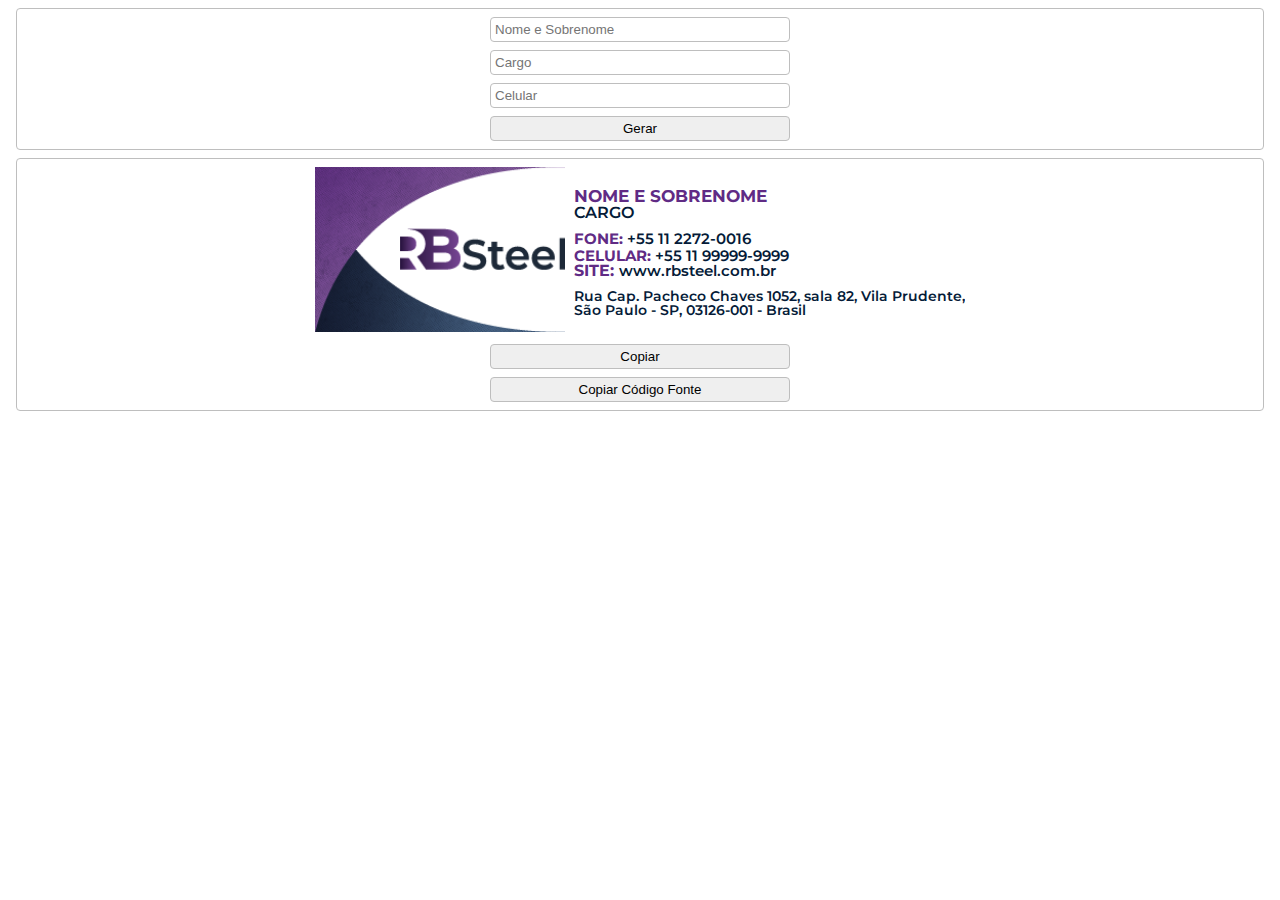
<file: assinatura/index.html>
<!DOCTYPE html>
<html lang="pt-br">

<head>
	<meta charset="UTF-8">
	<title>Assinatura</title>
	<style>
		@import url('https://fonts.googleapis.com/css2?family=Montserrat:wght@300;400;500;600;700;800;900&display=swap');
		body {
			margin: 0;
			padding: 8px 16px;
		}

		a {
			text-decoration: none;
		}

		.retangulo {
			display: -webkit-box;
			display: -ms-flexbox;
			display: flex;
			-webkit-box-orient: vertical;
			-webkit-box-direction: normal;
			-ms-flex-direction: column;
			flex-direction: column;
			-webkit-box-align: center;
			-ms-flex-align: center;
			align-items: center;
			width: 100%;
			border: 1px solid #bebebe;
			border-radius: 4px;
			margin-bottom: 8px;
			padding: 8px;
			-webkit-box-sizing: border-box;
			box-sizing: border-box;
		}

		form {
			display: -webkit-box;
			display: -ms-flexbox;
			display: flex;
			-webkit-box-orient: vertical;
			-webkit-box-direction: normal;
			-ms-flex-direction: column;
			flex-direction: column;
			-webkit-box-align: center;
			-ms-flex-align: center;
			align-items: center;
		}

		input,
		button {
			width: 300px;
			margin-top: 8px;
			padding: 4px;
			-webkit-box-sizing: border-box;
			box-sizing: border-box;
			border-radius: 4px;
			border: 1px solid #bebebe;
		}

		input:first-child {
			margin-top: 0;
		}

		button {
			cursor: pointer;
		}
	</style>
</head>

<body>
	<div class="retangulo">
		<input type="text" placeholder="Nome e Sobrenome" id="inome">
		<input type="text" placeholder="Cargo" id="imail">
		<input type="cel" placeholder="Celular" class="mask-brphones" id="icel">
		<!-- <input type="text" placeholder="Site" id="icargo"> -->
		<!-- <input type="cel" disabled value="(11) 4223-1710">
		<input type="cel" disabled value="(11) 4224-6500"> -->
		
		<button id="gerar" onclick="gerarFunction()">Gerar</button>
	</div>
	<div class="retangulo">
		<div id="copycodfont">
			<table id="table" border="0" cellpadding="0" cellspacing="0">
				<tr>
					<td>
						<table border="0" cellpadding="0" cellspacing="0">
							<tr>
								<td style="padding-right: 8px;" valign="bottom">
									<a href="https://www.rbsteel.com.br/" target="_blank">
										<img src="img/RB_assinatura.png" alt="RB_assinatura" width="250" height="165">
									</a>
								</td>
								<td style="padding-left: 1px; line-height: 1; ">
									<table border="0" cellpadding="0" cellspacing="0">
										<tr>
											<td id="nome"
												style="padding-top: 2px; color: #602B85;font-family: 'Montserrat', sans-serif; font-weight: 700; font-size: 17px;">
												NOME E SOBRENOME
											</td>
										</tr>
										<tr>
														
										<td style="color: #051B38;font-size: 16px;font-family: 'Montserrat', sans-serif; font-weight: 600;" id="mail">
											CARGO
									
										</td>

										</tr>
										<tr>
											<td style="padding-top: 10px;">
												<table border="0" cellpadding="0" cellspacing="0">
													<tr>
														<td style="padding-right: 8px;">
															<table border="0" cellpadding="0" cellspacing="0">
																<tr>
																	<td style="color: #602B85;font-family: 'Montserrat', sans-serif; font-weight: 700;font-size: 15px;">
																		FONE:
																		<a href="tel:+55(11)2272-0016"
																			style="color: #051B38;font-family: 'Montserrat', sans-serif; font-weight: 600;font-size: 15px;">
																			+55 11 2272-0016
																		</a>
																	</td>
																</tr>
															</table>
														</td>
														
													</tr>
												</table>
											</td>
										</tr>
										<tr>
											<td style="padding-top: 2px;">
												<table border="0" cellpadding="0" cellspacing="0">
													<tr>
														
														<td style="color: #602B85;font-family: 'Montserrat', sans-serif; font-weight: 700;font-size: 15px;">
															CELULAR:
															<a href="#" id="cel"
																style="color: #051B38; font-family: 'Montserrat', sans-serif; font-weight: 600; font-size: 15px;">
																+55 11 99999-9999
															</a>
														</td>
													</tr>
												</table>
											</td>
										</tr>
										<tr>
											<td style="color: #602B85;font-size: 16px;font-family: 'Montserrat', sans-serif; font-weight: 700;">
												SITE:
												<a href="https://rbsteel.com.br/"
													style="color: #051B38; font-family: 'Montserrat', sans-serif; font-weight: 600; font-size: 15px;"
													>
													www.rbsteel.com.br
												</a>
											</td>
										</tr>
																		
										<tr>
											<td style="padding-top: 10px;">
												<table border="0" cellpadding="0" cellspacing="0" >
													<tr>
														<td
															style="color: #051B38; font-family: 'Montserrat', sans-serif; font-weight: 600; font-size: 14px;">
															Rua Cap. Pacheco Chaves 1052, sala 82, Vila Prudente,<br> São Paulo - SP, 03126-001 - Brasil
														</td>
													</tr>
												</table>
											</td>
										</tr>
									</table>
								</td>
							</tr>
						</table>
					</td>

				</tr>
				
			</table>
		</div>
		<button onclick="copyFunction()">Copiar</button>
		<button onclick="copyToClip(document.getElementById('copycodfont').innerHTML)">Copiar Código Fonte</button>
	</div>
	<script src="js/jquerycustom.js"></script>
	<script>
		// base url
		const baseurl = () => {
			return window.location.href
				.split('/')
				.slice(0, -1)
				.join('/');
		}
		const source = (base, element) => {
			return `${base}/${$(element).attr('src')}`;
		}
		$(document).ready(function () {
			$.each($('img'), function (index, element) {
				$(element).attr('src', source(baseurl(), element));
			});
		});

		//functions
		$.fn.tel = function () {
			$.each($(this), (index, element) => {
				$(element).attr("href", 'tel:+55' + $(element).text().replace(/\s/g, ''));
			});
		};
		$.fn.mailto = function () {
			$.each($(this), (index, element) => {
				$(element).attr("href", 'mailto:' + $(element).text().replace(/\s/g, ''));
			});
		};
		// generate signature
		function gerarFunction() {
			$('#nome').text($('#inome').val());
			$('#cargo').text($('#icargo').val());
			$('#cel').text($('#icel').val());
			$('#cel').tel();
			$('#mail').text($('#imail').val());
			$('#mail').mailto();
		}

		//copy signature
		function copyFunction(el = document.getElementById("table")) {
			var body = document.body, range, sel;
			if (document.createRange && window.getSelection) {
				range = document.createRange();
				sel = window.getSelection();
				sel.removeAllRanges();
				try {
					range.selectNodeContents(el);
					sel.addRange(range);
				} catch (e) {
					range.selectNode(el);
					sel.addRange(range);
				}
			}
			else if (body.createTextRange) {
				range = body.createTextRange();
				range.moveToElementText(el);
				range.select();
			}
			document.execCommand('Copy');
			alert("Assinatura copiada!");
		}

		// copy cod font signature
		function copyToClip(str) {
			function listener(e) {
				e.clipboardData.setData("text/html", str);
				e.clipboardData.setData("text/plain", str);
				e.preventDefault();
			}
			document.addEventListener("copy", listener);
			document.execCommand("copy");
			document.removeEventListener("copy", listener);
			alert("Código fonte da assinatura copiado!");
		};
	</script>
</body>

</html>
</file>
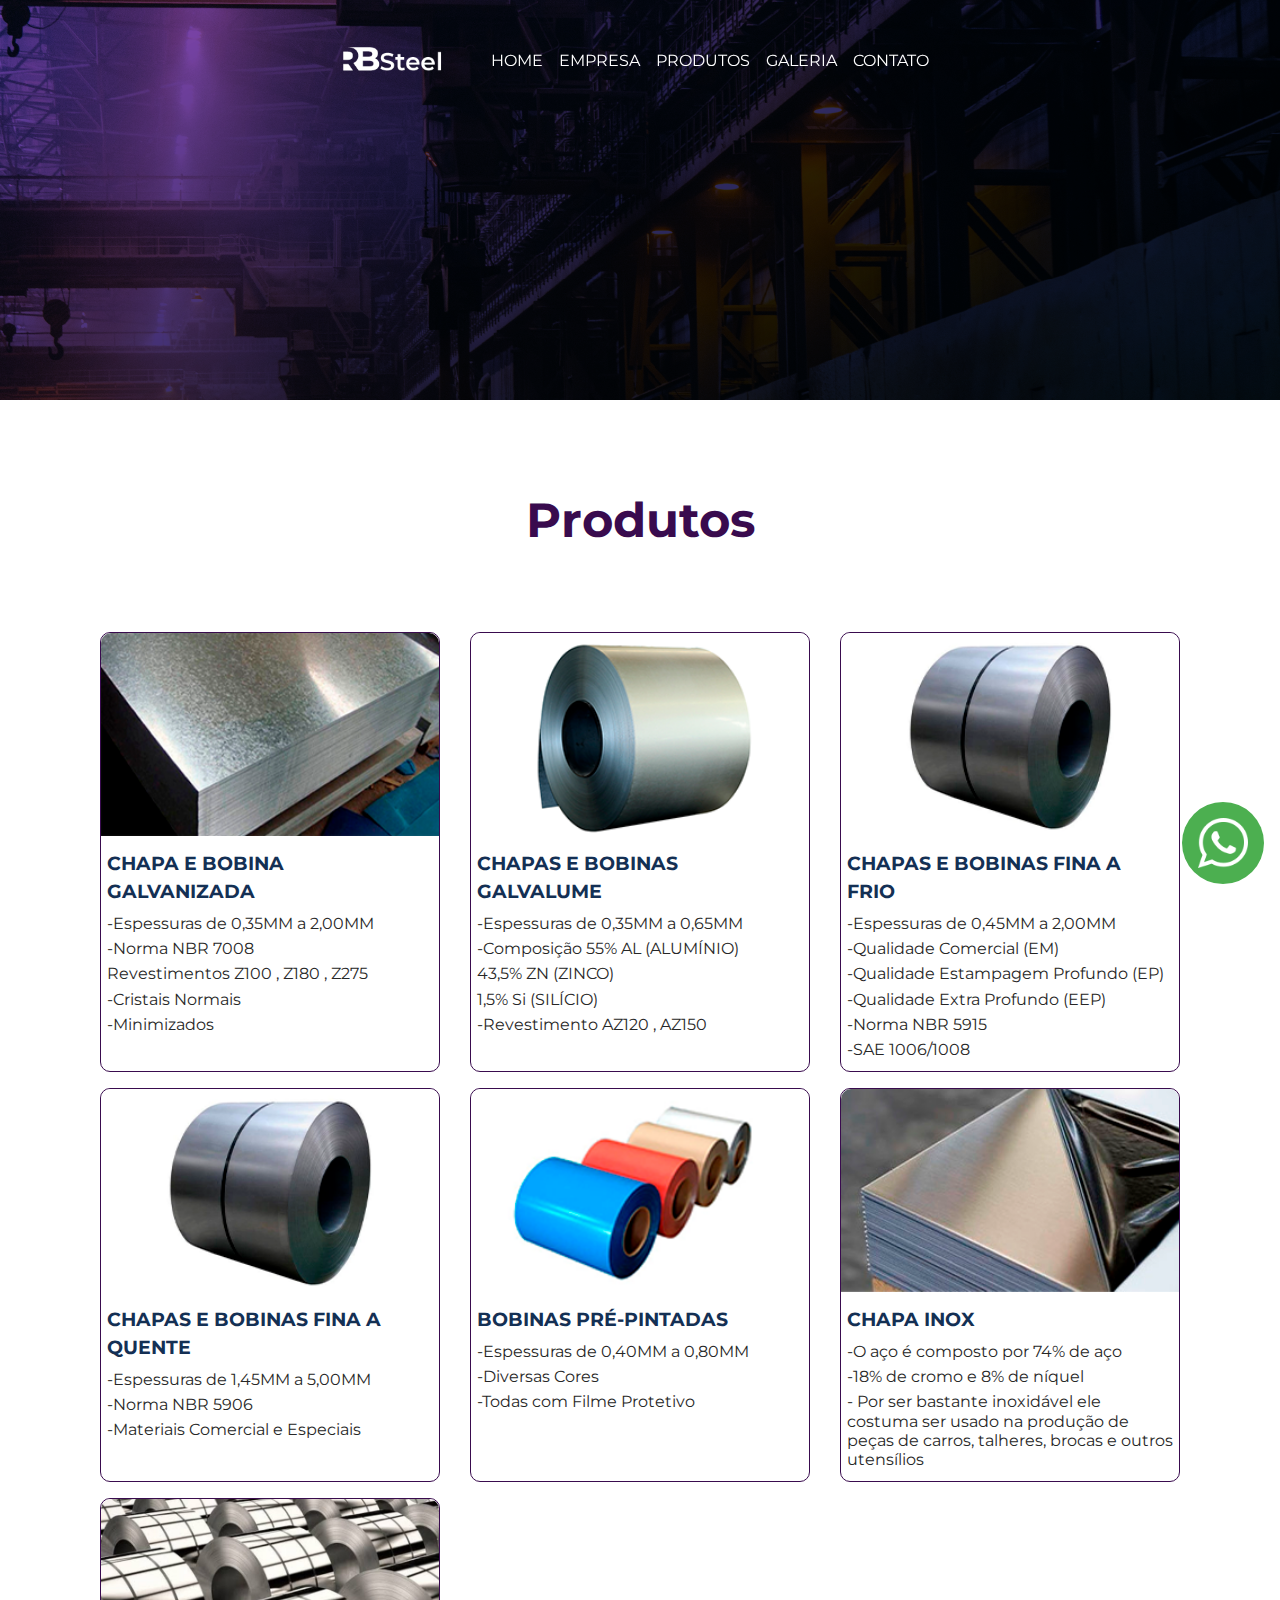
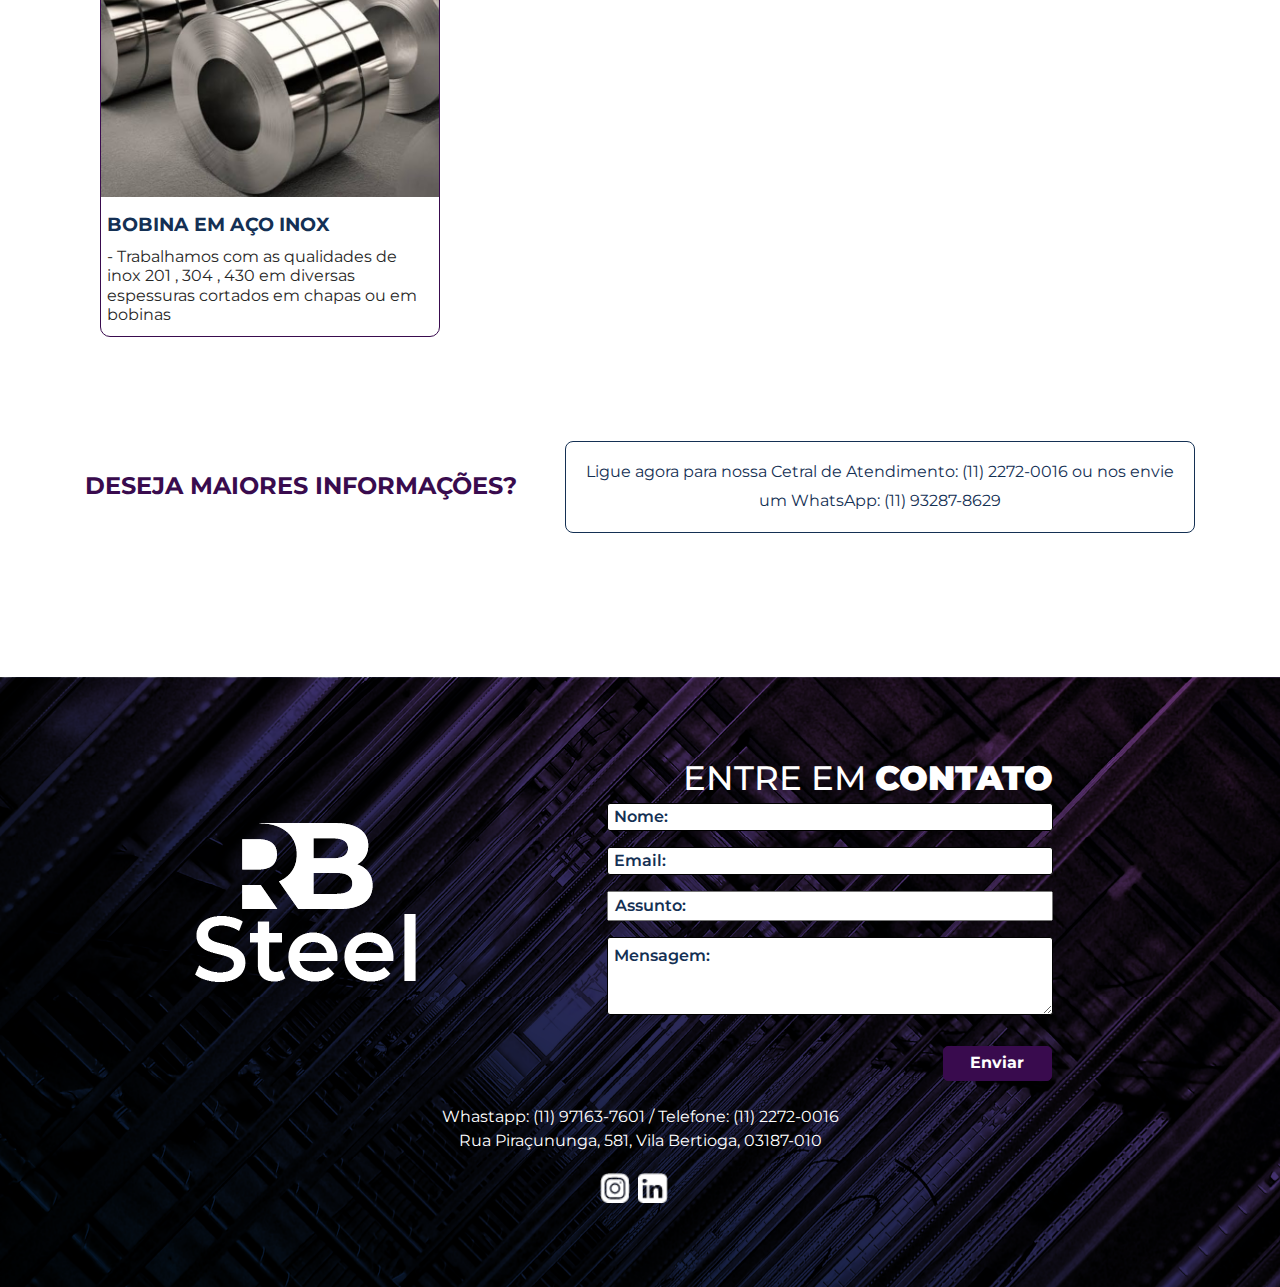
<file: produtos.html>
<!DOCTYPE html>
<html lang="pt-br">
	<head>
		<meta charset="utf-8">
		<title>Produtos | RBSteel</title>
		<meta http-equiv="X-UA-Compatible" content="IE=edge">
		<meta name="viewport" content="width=device-width, initial-scale=1, shrink-to-fit=no">
		<meta name="theme-color" content="#fff"/>
		<meta name="description" content="">
		<meta name="keywords" content="">
		<meta name="robots" content="all">
		<meta name="revisit-after" content="7 day">
		<meta name="language" content="Portuguese">
		<meta name="generator" content="N/A">
		<link rel="icon" href="public/img/favicon.png" type="image/png" sizes="32x32">
		<link rel="stylesheet" type="text/css" href="public/css/app.css">
		<link rel="stylesheet" type="text/css" href="public/css/template.css">
	</head>
	<body data-logo="public/img/Logofooter.png">
		<div id="app">
			<vue-app></vue-app>
		</div>
		<script src="public/js/manifest.js"></script>
		<script src="public/js/vendor.js"></script>
		<script src="public/js/preloader.js"></script>
		<script src="public/js/produtos.js"></script>
	</body>
</html>
</file>
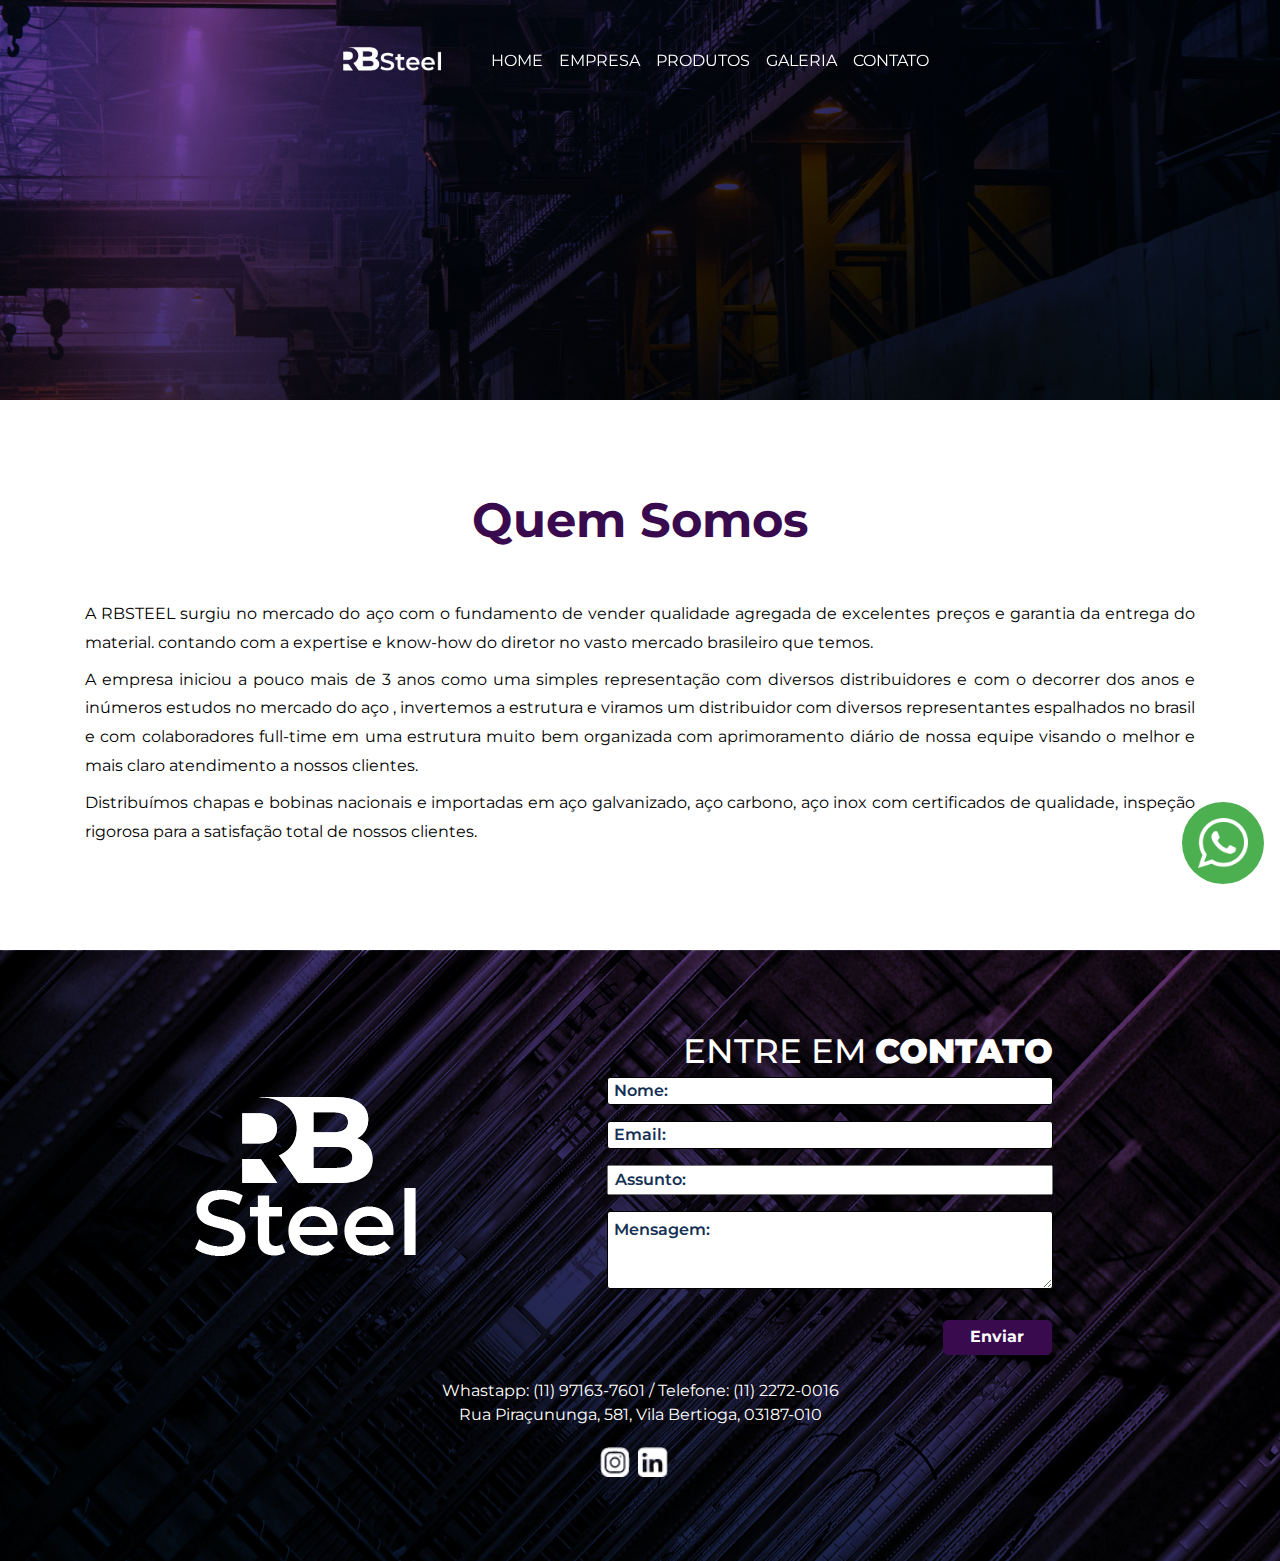
<file: quem-somos.html>
<!DOCTYPE html>
<html lang="pt-br">
	<head>
		<meta charset="utf-8">
		<title>Quem somos | RBSteel</title>
		<meta http-equiv="X-UA-Compatible" content="IE=edge">
		<meta name="viewport" content="width=device-width, initial-scale=1, shrink-to-fit=no">
		<meta name="theme-color" content="#fff"/>
		<meta name="description" content="">
		<meta name="keywords" content="">
		<meta name="robots" content="all">
		<meta name="revisit-after" content="7 day">
		<meta name="language" content="Portuguese">
		<meta name="generator" content="N/A">
		<link rel="icon" href="public/img/favicon.png" type="image/png" sizes="32x32">
		<link rel="stylesheet" type="text/css" href="public/css/app.css">
		<link rel="stylesheet" type="text/css" href="public/css/template.css">
	</head>
	<body data-logo="public/img/Logofooter.png">
		<div id="app">
			<vue-app></vue-app>
		</div>
		<script src="public/js/manifest.js"></script>
		<script src="public/js/vendor.js"></script>
		<script src="public/js/preloader.js"></script>
		<script src="public/js/institucional.js"></script>
	</body>
</html>
</file>
<file: public/css/app.css>
@import url(https://fonts.googleapis.com/css2?family=Montserrat:ital,wght@0,100;0,200;0,300;0,400;0,500;0,600;0,700;0,800;0,900;1,100;1,200;1,300;1,400;1,500;1,600;1,700;1,800;1,900&display=swap);*,:after,:before{box-sizing:border-box}html{font-family:sans-serif;line-height:1.15;-webkit-text-size-adjust:100%;-webkit-tap-highlight-color:rgba(0,0,0,0)}article,aside,figcaption,figure,footer,header,hgroup,main,nav,section{display:block}body{margin:0;font-family:-apple-system,BlinkMacSystemFont,Segoe UI,Roboto,Helvetica Neue,Arial,Noto Sans,Liberation Sans,sans-serif,Apple Color Emoji,Segoe UI Emoji,Segoe UI Symbol,Noto Color Emoji;font-size:1rem;font-weight:400;line-height:1.5;color:#212529;text-align:left;background-color:#fff}[tabindex="-1"]:focus:not(:focus-visible){outline:0!important}hr{box-sizing:content-box;height:0;overflow:visible}h1,h2,h3,h4,h5,h6{margin-top:0;margin-bottom:.5rem}p{margin-top:0;margin-bottom:1rem}abbr[data-original-title],abbr[title]{text-decoration:underline;-webkit-text-decoration:underline dotted;text-decoration:underline dotted;cursor:help;border-bottom:0;-webkit-text-decoration-skip-ink:none;text-decoration-skip-ink:none}address{font-style:normal;line-height:inherit}address,dl,ol,ul{margin-bottom:1rem}dl,ol,ul{margin-top:0}ol ol,ol ul,ul ol,ul ul{margin-bottom:0}dt{font-weight:700}dd{margin-bottom:.5rem;margin-left:0}blockquote{margin:0 0 1rem}b,strong{font-weight:bolder}small{font-size:80%}sub,sup{position:relative;font-size:75%;line-height:0;vertical-align:baseline}sub{bottom:-.25em}sup{top:-.5em}a{color:#007bff;text-decoration:none;background-color:transparent}a:hover{color:#0056b3;text-decoration:underline}a:not([href]):not([class]){color:inherit;text-decoration:none}a:not([href]):not([class]):hover{color:inherit;text-decoration:none}code,kbd,pre,samp{font-family:SFMono-Regular,Menlo,Monaco,Consolas,Liberation Mono,Courier New,monospace;font-size:1em}pre{margin-top:0;margin-bottom:1rem;overflow:auto;-ms-overflow-style:scrollbar}figure{margin:0 0 1rem}img{border-style:none}img,svg{vertical-align:middle}svg{overflow:hidden}table{border-collapse:collapse}caption{padding-top:.75rem;padding-bottom:.75rem;color:#6c757d;text-align:left;caption-side:bottom}th{text-align:inherit;text-align:-webkit-match-parent}label{display:inline-block;margin-bottom:.5rem}button{border-radius:0}button:focus:not(:focus-visible){outline:0}button,input,optgroup,select,textarea{margin:0;font-family:inherit;font-size:inherit;line-height:inherit}button,input{overflow:visible}button,select{text-transform:none}[role=button]{cursor:pointer}select{word-wrap:normal}[type=button],[type=reset],[type=submit],button{-webkit-appearance:button}[type=button]:not(:disabled),[type=reset]:not(:disabled),[type=submit]:not(:disabled),button:not(:disabled){cursor:pointer}[type=button]::-moz-focus-inner,[type=reset]::-moz-focus-inner,[type=submit]::-moz-focus-inner,button::-moz-focus-inner{padding:0;border-style:none}input[type=checkbox],input[type=radio]{box-sizing:border-box;padding:0}textarea{overflow:auto;resize:vertical}fieldset{min-width:0;padding:0;margin:0;border:0}legend{display:block;width:100%;max-width:100%;padding:0;margin-bottom:.5rem;font-size:1.5rem;line-height:inherit;color:inherit;white-space:normal}progress{vertical-align:baseline}[type=number]::-webkit-inner-spin-button,[type=number]::-webkit-outer-spin-button{height:auto}[type=search]{outline-offset:-2px;-webkit-appearance:none}[type=search]::-webkit-search-decoration{-webkit-appearance:none}::-webkit-file-upload-button{font:inherit;-webkit-appearance:button}output{display:inline-block}summary{display:list-item;cursor:pointer}template{display:none}[hidden]{display:none!important}.navbar{position:relative;padding:.5rem 1rem}.navbar,.navbar .container,.navbar .container-fluid,.navbar .container-lg,.navbar .container-md,.navbar .container-sm,.navbar .container-xl{display:flex;flex-wrap:wrap;align-items:center;justify-content:space-between}.navbar-brand{display:inline-block;padding-top:.3125rem;padding-bottom:.3125rem;margin-right:1rem;font-size:1.25rem;line-height:inherit;white-space:nowrap}.navbar-brand:focus,.navbar-brand:hover{text-decoration:none}.navbar-nav{display:flex;flex-direction:column;padding-left:0;margin-bottom:0;list-style:none}.navbar-nav .nav-link{padding-right:0;padding-left:0}.navbar-nav .dropdown-menu{position:static;float:none}.navbar-text{display:inline-block;padding-top:.5rem;padding-bottom:.5rem}.navbar-collapse{flex-basis:100%;flex-grow:1;align-items:center}.navbar-toggler{padding:.25rem .75rem;font-size:1.25rem;line-height:1;background-color:transparent;border:1px solid transparent;border-radius:.25rem}.navbar-toggler:focus,.navbar-toggler:hover{text-decoration:none}.navbar-toggler-icon{display:inline-block;width:1.5em;height:1.5em;vertical-align:middle;content:"";background:50%/100% 100% no-repeat}.navbar-nav-scroll{max-height:75vh;overflow-y:auto}@media (max-width:575.98px){.navbar-expand-sm>.container,.navbar-expand-sm>.container-fluid,.navbar-expand-sm>.container-lg,.navbar-expand-sm>.container-md,.navbar-expand-sm>.container-sm,.navbar-expand-sm>.container-xl{padding-right:0;padding-left:0}}@media (min-width:576px){.navbar-expand-sm{flex-flow:row nowrap;justify-content:flex-start}.navbar-expand-sm .navbar-nav{flex-direction:row}.navbar-expand-sm .navbar-nav .dropdown-menu{position:absolute}.navbar-expand-sm .navbar-nav .nav-link{padding-right:.5rem;padding-left:.5rem}.navbar-expand-sm>.container,.navbar-expand-sm>.container-fluid,.navbar-expand-sm>.container-lg,.navbar-expand-sm>.container-md,.navbar-expand-sm>.container-sm,.navbar-expand-sm>.container-xl{flex-wrap:nowrap}.navbar-expand-sm .navbar-nav-scroll{overflow:visible}.navbar-expand-sm .navbar-collapse{display:flex!important;flex-basis:auto}.navbar-expand-sm .navbar-toggler{display:none}}@media (max-width:767.98px){.navbar-expand-md>.container,.navbar-expand-md>.container-fluid,.navbar-expand-md>.container-lg,.navbar-expand-md>.container-md,.navbar-expand-md>.container-sm,.navbar-expand-md>.container-xl{padding-right:0;padding-left:0}}@media (min-width:768px){.navbar-expand-md{flex-flow:row nowrap;justify-content:flex-start}.navbar-expand-md .navbar-nav{flex-direction:row}.navbar-expand-md .navbar-nav .dropdown-menu{position:absolute}.navbar-expand-md .navbar-nav .nav-link{padding-right:.5rem;padding-left:.5rem}.navbar-expand-md>.container,.navbar-expand-md>.container-fluid,.navbar-expand-md>.container-lg,.navbar-expand-md>.container-md,.navbar-expand-md>.container-sm,.navbar-expand-md>.container-xl{flex-wrap:nowrap}.navbar-expand-md .navbar-nav-scroll{overflow:visible}.navbar-expand-md .navbar-collapse{display:flex!important;flex-basis:auto}.navbar-expand-md .navbar-toggler{display:none}}@media (max-width:991.98px){.navbar-expand-lg>.container,.navbar-expand-lg>.container-fluid,.navbar-expand-lg>.container-lg,.navbar-expand-lg>.container-md,.navbar-expand-lg>.container-sm,.navbar-expand-lg>.container-xl{padding-right:0;padding-left:0}}@media (min-width:992px){.navbar-expand-lg{flex-flow:row nowrap;justify-content:flex-start}.navbar-expand-lg .navbar-nav{flex-direction:row}.navbar-expand-lg .navbar-nav .dropdown-menu{position:absolute}.navbar-expand-lg .navbar-nav .nav-link{padding-right:.5rem;padding-left:.5rem}.navbar-expand-lg>.container,.navbar-expand-lg>.container-fluid,.navbar-expand-lg>.container-lg,.navbar-expand-lg>.container-md,.navbar-expand-lg>.container-sm,.navbar-expand-lg>.container-xl{flex-wrap:nowrap}.navbar-expand-lg .navbar-nav-scroll{overflow:visible}.navbar-expand-lg .navbar-collapse{display:flex!important;flex-basis:auto}.navbar-expand-lg .navbar-toggler{display:none}}@media (max-width:1199.98px){.navbar-expand-xl>.container,.navbar-expand-xl>.container-fluid,.navbar-expand-xl>.container-lg,.navbar-expand-xl>.container-md,.navbar-expand-xl>.container-sm,.navbar-expand-xl>.container-xl{padding-right:0;padding-left:0}}@media (min-width:1200px){.navbar-expand-xl{flex-flow:row nowrap;justify-content:flex-start}.navbar-expand-xl .navbar-nav{flex-direction:row}.navbar-expand-xl .navbar-nav .dropdown-menu{position:absolute}.navbar-expand-xl .navbar-nav .nav-link{padding-right:.5rem;padding-left:.5rem}.navbar-expand-xl>.container,.navbar-expand-xl>.container-fluid,.navbar-expand-xl>.container-lg,.navbar-expand-xl>.container-md,.navbar-expand-xl>.container-sm,.navbar-expand-xl>.container-xl{flex-wrap:nowrap}.navbar-expand-xl .navbar-nav-scroll{overflow:visible}.navbar-expand-xl .navbar-collapse{display:flex!important;flex-basis:auto}.navbar-expand-xl .navbar-toggler{display:none}}.navbar-expand{flex-flow:row nowrap;justify-content:flex-start}.navbar-expand>.container,.navbar-expand>.container-fluid,.navbar-expand>.container-lg,.navbar-expand>.container-md,.navbar-expand>.container-sm,.navbar-expand>.container-xl{padding-right:0;padding-left:0}.navbar-expand .navbar-nav{flex-direction:row}.navbar-expand .navbar-nav .dropdown-menu{position:absolute}.navbar-expand .navbar-nav .nav-link{padding-right:.5rem;padding-left:.5rem}.navbar-expand>.container,.navbar-expand>.container-fluid,.navbar-expand>.container-lg,.navbar-expand>.container-md,.navbar-expand>.container-sm,.navbar-expand>.container-xl{flex-wrap:nowrap}.navbar-expand .navbar-nav-scroll{overflow:visible}.navbar-expand .navbar-collapse{display:flex!important;flex-basis:auto}.navbar-expand .navbar-toggler{display:none}.navbar-light .navbar-brand{color:rgba(0,0,0,.9)}.navbar-light .navbar-brand:focus,.navbar-light .navbar-brand:hover{color:rgba(0,0,0,.9)}.navbar-light .navbar-nav .nav-link{color:rgba(0,0,0,.5)}.navbar-light .navbar-nav .nav-link:focus,.navbar-light .navbar-nav .nav-link:hover{color:rgba(0,0,0,.7)}.navbar-light .navbar-nav .nav-link.disabled{color:rgba(0,0,0,.3)}.navbar-light .navbar-nav .active>.nav-link,.navbar-light .navbar-nav .nav-link.active,.navbar-light .navbar-nav .nav-link.show,.navbar-light .navbar-nav .show>.nav-link{color:rgba(0,0,0,.9)}.navbar-light .navbar-toggler{color:rgba(0,0,0,.5);border-color:rgba(0,0,0,.1)}.navbar-light .navbar-toggler-icon{background-image:url("data:image/svg+xml;charset=utf-8,%3Csvg xmlns='http://www.w3.org/2000/svg' width='30' height='30'%3E%3Cpath stroke='rgba(0, 0, 0, 0.5)' stroke-linecap='round' stroke-miterlimit='10' stroke-width='2' d='M4 7h22M4 15h22M4 23h22'/%3E%3C/svg%3E")}.navbar-light .navbar-text{color:rgba(0,0,0,.5)}.navbar-light .navbar-text a{color:rgba(0,0,0,.9)}.navbar-light .navbar-text a:focus,.navbar-light .navbar-text a:hover{color:rgba(0,0,0,.9)}.navbar-dark .navbar-brand{color:#fff}.navbar-dark .navbar-brand:focus,.navbar-dark .navbar-brand:hover{color:#fff}.navbar-dark .navbar-nav .nav-link{color:hsla(0,0%,100%,.5)}.navbar-dark .navbar-nav .nav-link:focus,.navbar-dark .navbar-nav .nav-link:hover{color:hsla(0,0%,100%,.75)}.navbar-dark .navbar-nav .nav-link.disabled{color:hsla(0,0%,100%,.25)}.navbar-dark .navbar-nav .active>.nav-link,.navbar-dark .navbar-nav .nav-link.active,.navbar-dark .navbar-nav .nav-link.show,.navbar-dark .navbar-nav .show>.nav-link{color:#fff}.navbar-dark .navbar-toggler{color:hsla(0,0%,100%,.5);border-color:hsla(0,0%,100%,.1)}.navbar-dark .navbar-toggler-icon{background-image:url("data:image/svg+xml;charset=utf-8,%3Csvg xmlns='http://www.w3.org/2000/svg' width='30' height='30'%3E%3Cpath stroke='rgba(255, 255, 255, 0.5)' stroke-linecap='round' stroke-miterlimit='10' stroke-width='2' d='M4 7h22M4 15h22M4 23h22'/%3E%3C/svg%3E")}.navbar-dark .navbar-text{color:hsla(0,0%,100%,.5)}.navbar-dark .navbar-text a{color:#fff}.navbar-dark .navbar-text a:focus,.navbar-dark .navbar-text a:hover{color:#fff}.nav{display:flex;flex-wrap:wrap;padding-left:0;margin-bottom:0;list-style:none}.nav-link{display:block;padding:.5rem 1rem}.nav-link:focus,.nav-link:hover{text-decoration:none}.nav-link.disabled{color:#6c757d;pointer-events:none;cursor:default}.nav-tabs{border-bottom:1px solid #dee2e6}.nav-tabs .nav-link{margin-bottom:-1px;border:1px solid transparent;border-top-left-radius:.25rem;border-top-right-radius:.25rem}.nav-tabs .nav-link:focus,.nav-tabs .nav-link:hover{border-color:#e9ecef #e9ecef #dee2e6}.nav-tabs .nav-link.disabled{color:#6c757d;background-color:transparent;border-color:transparent}.nav-tabs .nav-item.show .nav-link,.nav-tabs .nav-link.active{color:#495057;background-color:#fff;border-color:#dee2e6 #dee2e6 #fff}.nav-tabs .dropdown-menu{margin-top:-1px;border-top-left-radius:0;border-top-right-radius:0}.nav-pills .nav-link{border-radius:.25rem}.nav-pills .nav-link.active,.nav-pills .show>.nav-link{color:#fff;background-color:#007bff}.nav-fill .nav-item,.nav-fill>.nav-link{flex:1 1 auto;text-align:center}.nav-justified .nav-item,.nav-justified>.nav-link{flex-basis:0;flex-grow:1;text-align:center}.tab-content>.tab-pane{display:none}.tab-content>.active{display:block}.container,.container-fluid,.container-lg,.container-md,.container-sm,.container-xl{width:100%;padding-right:15px;padding-left:15px;margin-right:auto;margin-left:auto}@media (min-width:576px){.container,.container-sm{max-width:540px}}@media (min-width:768px){.container,.container-md,.container-sm{max-width:720px}}@media (min-width:992px){.container,.container-lg,.container-md,.container-sm{max-width:960px}}@media (min-width:1200px){.container,.container-lg,.container-md,.container-sm,.container-xl{max-width:1140px}}.row{display:flex;flex-wrap:wrap;margin-right:-15px;margin-left:-15px}.no-gutters{margin-right:0;margin-left:0}.no-gutters>.col,.no-gutters>[class*=col-]{padding-right:0;padding-left:0}.col,.col-1,.col-2,.col-3,.col-4,.col-5,.col-6,.col-7,.col-8,.col-9,.col-10,.col-11,.col-12,.col-auto,.col-lg,.col-lg-1,.col-lg-2,.col-lg-3,.col-lg-4,.col-lg-5,.col-lg-6,.col-lg-7,.col-lg-8,.col-lg-9,.col-lg-10,.col-lg-11,.col-lg-12,.col-lg-auto,.col-md,.col-md-1,.col-md-2,.col-md-3,.col-md-4,.col-md-5,.col-md-6,.col-md-7,.col-md-8,.col-md-9,.col-md-10,.col-md-11,.col-md-12,.col-md-auto,.col-sm,.col-sm-1,.col-sm-2,.col-sm-3,.col-sm-4,.col-sm-5,.col-sm-6,.col-sm-7,.col-sm-8,.col-sm-9,.col-sm-10,.col-sm-11,.col-sm-12,.col-sm-auto,.col-xl,.col-xl-1,.col-xl-2,.col-xl-3,.col-xl-4,.col-xl-5,.col-xl-6,.col-xl-7,.col-xl-8,.col-xl-9,.col-xl-10,.col-xl-11,.col-xl-12,.col-xl-auto{position:relative;width:100%;padding-right:15px;padding-left:15px}.col{flex-basis:0;flex-grow:1;max-width:100%}.row-cols-1>*{flex:0 0 100%;max-width:100%}.row-cols-2>*{flex:0 0 50%;max-width:50%}.row-cols-3>*{flex:0 0 33.3333333333%;max-width:33.3333333333%}.row-cols-4>*{flex:0 0 25%;max-width:25%}.row-cols-5>*{flex:0 0 20%;max-width:20%}.row-cols-6>*{flex:0 0 16.6666666667%;max-width:16.6666666667%}.col-auto{flex:0 0 auto;width:auto;max-width:100%}.col-1{flex:0 0 8.3333333333%;max-width:8.3333333333%}.col-2{flex:0 0 16.6666666667%;max-width:16.6666666667%}.col-3{flex:0 0 25%;max-width:25%}.col-4{flex:0 0 33.3333333333%;max-width:33.3333333333%}.col-5{flex:0 0 41.6666666667%;max-width:41.6666666667%}.col-6{flex:0 0 50%;max-width:50%}.col-7{flex:0 0 58.3333333333%;max-width:58.3333333333%}.col-8{flex:0 0 66.6666666667%;max-width:66.6666666667%}.col-9{flex:0 0 75%;max-width:75%}.col-10{flex:0 0 83.3333333333%;max-width:83.3333333333%}.col-11{flex:0 0 91.6666666667%;max-width:91.6666666667%}.col-12{flex:0 0 100%;max-width:100%}.order-first{order:-1}.order-last{order:13}.order-0{order:0}.order-1{order:1}.order-2{order:2}.order-3{order:3}.order-4{order:4}.order-5{order:5}.order-6{order:6}.order-7{order:7}.order-8{order:8}.order-9{order:9}.order-10{order:10}.order-11{order:11}.order-12{order:12}.offset-1{margin-left:8.3333333333%}.offset-2{margin-left:16.6666666667%}.offset-3{margin-left:25%}.offset-4{margin-left:33.3333333333%}.offset-5{margin-left:41.6666666667%}.offset-6{margin-left:50%}.offset-7{margin-left:58.3333333333%}.offset-8{margin-left:66.6666666667%}.offset-9{margin-left:75%}.offset-10{margin-left:83.3333333333%}.offset-11{margin-left:91.6666666667%}@media (min-width:576px){.col-sm{flex-basis:0;flex-grow:1;max-width:100%}.row-cols-sm-1>*{flex:0 0 100%;max-width:100%}.row-cols-sm-2>*{flex:0 0 50%;max-width:50%}.row-cols-sm-3>*{flex:0 0 33.3333333333%;max-width:33.3333333333%}.row-cols-sm-4>*{flex:0 0 25%;max-width:25%}.row-cols-sm-5>*{flex:0 0 20%;max-width:20%}.row-cols-sm-6>*{flex:0 0 16.6666666667%;max-width:16.6666666667%}.col-sm-auto{flex:0 0 auto;width:auto;max-width:100%}.col-sm-1{flex:0 0 8.3333333333%;max-width:8.3333333333%}.col-sm-2{flex:0 0 16.6666666667%;max-width:16.6666666667%}.col-sm-3{flex:0 0 25%;max-width:25%}.col-sm-4{flex:0 0 33.3333333333%;max-width:33.3333333333%}.col-sm-5{flex:0 0 41.6666666667%;max-width:41.6666666667%}.col-sm-6{flex:0 0 50%;max-width:50%}.col-sm-7{flex:0 0 58.3333333333%;max-width:58.3333333333%}.col-sm-8{flex:0 0 66.6666666667%;max-width:66.6666666667%}.col-sm-9{flex:0 0 75%;max-width:75%}.col-sm-10{flex:0 0 83.3333333333%;max-width:83.3333333333%}.col-sm-11{flex:0 0 91.6666666667%;max-width:91.6666666667%}.col-sm-12{flex:0 0 100%;max-width:100%}.order-sm-first{order:-1}.order-sm-last{order:13}.order-sm-0{order:0}.order-sm-1{order:1}.order-sm-2{order:2}.order-sm-3{order:3}.order-sm-4{order:4}.order-sm-5{order:5}.order-sm-6{order:6}.order-sm-7{order:7}.order-sm-8{order:8}.order-sm-9{order:9}.order-sm-10{order:10}.order-sm-11{order:11}.order-sm-12{order:12}.offset-sm-0{margin-left:0}.offset-sm-1{margin-left:8.3333333333%}.offset-sm-2{margin-left:16.6666666667%}.offset-sm-3{margin-left:25%}.offset-sm-4{margin-left:33.3333333333%}.offset-sm-5{margin-left:41.6666666667%}.offset-sm-6{margin-left:50%}.offset-sm-7{margin-left:58.3333333333%}.offset-sm-8{margin-left:66.6666666667%}.offset-sm-9{margin-left:75%}.offset-sm-10{margin-left:83.3333333333%}.offset-sm-11{margin-left:91.6666666667%}}@media (min-width:768px){.col-md{flex-basis:0;flex-grow:1;max-width:100%}.row-cols-md-1>*{flex:0 0 100%;max-width:100%}.row-cols-md-2>*{flex:0 0 50%;max-width:50%}.row-cols-md-3>*{flex:0 0 33.3333333333%;max-width:33.3333333333%}.row-cols-md-4>*{flex:0 0 25%;max-width:25%}.row-cols-md-5>*{flex:0 0 20%;max-width:20%}.row-cols-md-6>*{flex:0 0 16.6666666667%;max-width:16.6666666667%}.col-md-auto{flex:0 0 auto;width:auto;max-width:100%}.col-md-1{flex:0 0 8.3333333333%;max-width:8.3333333333%}.col-md-2{flex:0 0 16.6666666667%;max-width:16.6666666667%}.col-md-3{flex:0 0 25%;max-width:25%}.col-md-4{flex:0 0 33.3333333333%;max-width:33.3333333333%}.col-md-5{flex:0 0 41.6666666667%;max-width:41.6666666667%}.col-md-6{flex:0 0 50%;max-width:50%}.col-md-7{flex:0 0 58.3333333333%;max-width:58.3333333333%}.col-md-8{flex:0 0 66.6666666667%;max-width:66.6666666667%}.col-md-9{flex:0 0 75%;max-width:75%}.col-md-10{flex:0 0 83.3333333333%;max-width:83.3333333333%}.col-md-11{flex:0 0 91.6666666667%;max-width:91.6666666667%}.col-md-12{flex:0 0 100%;max-width:100%}.order-md-first{order:-1}.order-md-last{order:13}.order-md-0{order:0}.order-md-1{order:1}.order-md-2{order:2}.order-md-3{order:3}.order-md-4{order:4}.order-md-5{order:5}.order-md-6{order:6}.order-md-7{order:7}.order-md-8{order:8}.order-md-9{order:9}.order-md-10{order:10}.order-md-11{order:11}.order-md-12{order:12}.offset-md-0{margin-left:0}.offset-md-1{margin-left:8.3333333333%}.offset-md-2{margin-left:16.6666666667%}.offset-md-3{margin-left:25%}.offset-md-4{margin-left:33.3333333333%}.offset-md-5{margin-left:41.6666666667%}.offset-md-6{margin-left:50%}.offset-md-7{margin-left:58.3333333333%}.offset-md-8{margin-left:66.6666666667%}.offset-md-9{margin-left:75%}.offset-md-10{margin-left:83.3333333333%}.offset-md-11{margin-left:91.6666666667%}}@media (min-width:992px){.col-lg{flex-basis:0;flex-grow:1;max-width:100%}.row-cols-lg-1>*{flex:0 0 100%;max-width:100%}.row-cols-lg-2>*{flex:0 0 50%;max-width:50%}.row-cols-lg-3>*{flex:0 0 33.3333333333%;max-width:33.3333333333%}.row-cols-lg-4>*{flex:0 0 25%;max-width:25%}.row-cols-lg-5>*{flex:0 0 20%;max-width:20%}.row-cols-lg-6>*{flex:0 0 16.6666666667%;max-width:16.6666666667%}.col-lg-auto{flex:0 0 auto;width:auto;max-width:100%}.col-lg-1{flex:0 0 8.3333333333%;max-width:8.3333333333%}.col-lg-2{flex:0 0 16.6666666667%;max-width:16.6666666667%}.col-lg-3{flex:0 0 25%;max-width:25%}.col-lg-4{flex:0 0 33.3333333333%;max-width:33.3333333333%}.col-lg-5{flex:0 0 41.6666666667%;max-width:41.6666666667%}.col-lg-6{flex:0 0 50%;max-width:50%}.col-lg-7{flex:0 0 58.3333333333%;max-width:58.3333333333%}.col-lg-8{flex:0 0 66.6666666667%;max-width:66.6666666667%}.col-lg-9{flex:0 0 75%;max-width:75%}.col-lg-10{flex:0 0 83.3333333333%;max-width:83.3333333333%}.col-lg-11{flex:0 0 91.6666666667%;max-width:91.6666666667%}.col-lg-12{flex:0 0 100%;max-width:100%}.order-lg-first{order:-1}.order-lg-last{order:13}.order-lg-0{order:0}.order-lg-1{order:1}.order-lg-2{order:2}.order-lg-3{order:3}.order-lg-4{order:4}.order-lg-5{order:5}.order-lg-6{order:6}.order-lg-7{order:7}.order-lg-8{order:8}.order-lg-9{order:9}.order-lg-10{order:10}.order-lg-11{order:11}.order-lg-12{order:12}.offset-lg-0{margin-left:0}.offset-lg-1{margin-left:8.3333333333%}.offset-lg-2{margin-left:16.6666666667%}.offset-lg-3{margin-left:25%}.offset-lg-4{margin-left:33.3333333333%}.offset-lg-5{margin-left:41.6666666667%}.offset-lg-6{margin-left:50%}.offset-lg-7{margin-left:58.3333333333%}.offset-lg-8{margin-left:66.6666666667%}.offset-lg-9{margin-left:75%}.offset-lg-10{margin-left:83.3333333333%}.offset-lg-11{margin-left:91.6666666667%}}@media (min-width:1200px){.col-xl{flex-basis:0;flex-grow:1;max-width:100%}.row-cols-xl-1>*{flex:0 0 100%;max-width:100%}.row-cols-xl-2>*{flex:0 0 50%;max-width:50%}.row-cols-xl-3>*{flex:0 0 33.3333333333%;max-width:33.3333333333%}.row-cols-xl-4>*{flex:0 0 25%;max-width:25%}.row-cols-xl-5>*{flex:0 0 20%;max-width:20%}.row-cols-xl-6>*{flex:0 0 16.6666666667%;max-width:16.6666666667%}.col-xl-auto{flex:0 0 auto;width:auto;max-width:100%}.col-xl-1{flex:0 0 8.3333333333%;max-width:8.3333333333%}.col-xl-2{flex:0 0 16.6666666667%;max-width:16.6666666667%}.col-xl-3{flex:0 0 25%;max-width:25%}.col-xl-4{flex:0 0 33.3333333333%;max-width:33.3333333333%}.col-xl-5{flex:0 0 41.6666666667%;max-width:41.6666666667%}.col-xl-6{flex:0 0 50%;max-width:50%}.col-xl-7{flex:0 0 58.3333333333%;max-width:58.3333333333%}.col-xl-8{flex:0 0 66.6666666667%;max-width:66.6666666667%}.col-xl-9{flex:0 0 75%;max-width:75%}.col-xl-10{flex:0 0 83.3333333333%;max-width:83.3333333333%}.col-xl-11{flex:0 0 91.6666666667%;max-width:91.6666666667%}.col-xl-12{flex:0 0 100%;max-width:100%}.order-xl-first{order:-1}.order-xl-last{order:13}.order-xl-0{order:0}.order-xl-1{order:1}.order-xl-2{order:2}.order-xl-3{order:3}.order-xl-4{order:4}.order-xl-5{order:5}.order-xl-6{order:6}.order-xl-7{order:7}.order-xl-8{order:8}.order-xl-9{order:9}.order-xl-10{order:10}.order-xl-11{order:11}.order-xl-12{order:12}.offset-xl-0{margin-left:0}.offset-xl-1{margin-left:8.3333333333%}.offset-xl-2{margin-left:16.6666666667%}.offset-xl-3{margin-left:25%}.offset-xl-4{margin-left:33.3333333333%}.offset-xl-5{margin-left:41.6666666667%}.offset-xl-6{margin-left:50%}.offset-xl-7{margin-left:58.3333333333%}.offset-xl-8{margin-left:66.6666666667%}.offset-xl-9{margin-left:75%}.offset-xl-10{margin-left:83.3333333333%}.offset-xl-11{margin-left:91.6666666667%}}.fade{transition:opacity .15s linear}@media (prefers-reduced-motion:reduce){.fade{transition:none}}.fade:not(.show){opacity:0}.collapse:not(.show){display:none}.collapsing{position:relative;height:0;overflow:hidden;transition:height .35s ease}@media (prefers-reduced-motion:reduce){.collapsing{transition:none}}@-webkit-keyframes spinner-border{to{transform:rotate(1turn)}}@keyframes spinner-border{to{transform:rotate(1turn)}}.spinner-border{display:inline-block;width:2rem;height:2rem;vertical-align:text-bottom;border:.25em solid;border-right:.25em solid transparent;border-radius:50%;-webkit-animation:spinner-border .75s linear infinite;animation:spinner-border .75s linear infinite}.spinner-border-sm{width:1rem;height:1rem;border-width:.2em}@-webkit-keyframes spinner-grow{0%{transform:scale(0)}50%{opacity:1;transform:none}}@keyframes spinner-grow{0%{transform:scale(0)}50%{opacity:1;transform:none}}.spinner-grow{display:inline-block;width:2rem;height:2rem;vertical-align:text-bottom;background-color:currentColor;border-radius:50%;opacity:0;-webkit-animation:spinner-grow .75s linear infinite;animation:spinner-grow .75s linear infinite}.spinner-grow-sm{width:1rem;height:1rem}@media (prefers-reduced-motion:reduce){.spinner-border,.spinner-grow{-webkit-animation-duration:1.5s;animation-duration:1.5s}}.d-none{display:none!important}.d-inline{display:inline!important}.d-inline-block{display:inline-block!important}.d-block{display:block!important}.d-table{display:table!important}.d-table-row{display:table-row!important}.d-table-cell{display:table-cell!important}.d-flex{display:flex!important}.d-inline-flex{display:inline-flex!important}@media (min-width:576px){.d-sm-none{display:none!important}.d-sm-inline{display:inline!important}.d-sm-inline-block{display:inline-block!important}.d-sm-block{display:block!important}.d-sm-table{display:table!important}.d-sm-table-row{display:table-row!important}.d-sm-table-cell{display:table-cell!important}.d-sm-flex{display:flex!important}.d-sm-inline-flex{display:inline-flex!important}}@media (min-width:768px){.d-md-none{display:none!important}.d-md-inline{display:inline!important}.d-md-inline-block{display:inline-block!important}.d-md-block{display:block!important}.d-md-table{display:table!important}.d-md-table-row{display:table-row!important}.d-md-table-cell{display:table-cell!important}.d-md-flex{display:flex!important}.d-md-inline-flex{display:inline-flex!important}}@media (min-width:992px){.d-lg-none{display:none!important}.d-lg-inline{display:inline!important}.d-lg-inline-block{display:inline-block!important}.d-lg-block{display:block!important}.d-lg-table{display:table!important}.d-lg-table-row{display:table-row!important}.d-lg-table-cell{display:table-cell!important}.d-lg-flex{display:flex!important}.d-lg-inline-flex{display:inline-flex!important}}@media (min-width:1200px){.d-xl-none{display:none!important}.d-xl-inline{display:inline!important}.d-xl-inline-block{display:inline-block!important}.d-xl-block{display:block!important}.d-xl-table{display:table!important}.d-xl-table-row{display:table-row!important}.d-xl-table-cell{display:table-cell!important}.d-xl-flex{display:flex!important}.d-xl-inline-flex{display:inline-flex!important}}@media print{.d-print-none{display:none!important}.d-print-inline{display:inline!important}.d-print-inline-block{display:inline-block!important}.d-print-block{display:block!important}.d-print-table{display:table!important}.d-print-table-row{display:table-row!important}.d-print-table-cell{display:table-cell!important}.d-print-flex{display:flex!important}.d-print-inline-flex{display:inline-flex!important}}.flex-row{flex-direction:row!important}.flex-column{flex-direction:column!important}.flex-row-reverse{flex-direction:row-reverse!important}.flex-column-reverse{flex-direction:column-reverse!important}.flex-wrap{flex-wrap:wrap!important}.flex-nowrap{flex-wrap:nowrap!important}.flex-wrap-reverse{flex-wrap:wrap-reverse!important}.flex-fill{flex:1 1 auto!important}.flex-grow-0{flex-grow:0!important}.flex-grow-1{flex-grow:1!important}.flex-shrink-0{flex-shrink:0!important}.flex-shrink-1{flex-shrink:1!important}.justify-content-start{justify-content:flex-start!important}.justify-content-end{justify-content:flex-end!important}.justify-content-center{justify-content:center!important}.justify-content-between{justify-content:space-between!important}.justify-content-around{justify-content:space-around!important}.align-items-start{align-items:flex-start!important}.align-items-end{align-items:flex-end!important}.align-items-center{align-items:center!important}.align-items-baseline{align-items:baseline!important}.align-items-stretch{align-items:stretch!important}.align-content-start{align-content:flex-start!important}.align-content-end{align-content:flex-end!important}.align-content-center{align-content:center!important}.align-content-between{align-content:space-between!important}.align-content-around{align-content:space-around!important}.align-content-stretch{align-content:stretch!important}.align-self-auto{align-self:auto!important}.align-self-start{align-self:flex-start!important}.align-self-end{align-self:flex-end!important}.align-self-center{align-self:center!important}.align-self-baseline{align-self:baseline!important}.align-self-stretch{align-self:stretch!important}@media (min-width:576px){.flex-sm-row{flex-direction:row!important}.flex-sm-column{flex-direction:column!important}.flex-sm-row-reverse{flex-direction:row-reverse!important}.flex-sm-column-reverse{flex-direction:column-reverse!important}.flex-sm-wrap{flex-wrap:wrap!important}.flex-sm-nowrap{flex-wrap:nowrap!important}.flex-sm-wrap-reverse{flex-wrap:wrap-reverse!important}.flex-sm-fill{flex:1 1 auto!important}.flex-sm-grow-0{flex-grow:0!important}.flex-sm-grow-1{flex-grow:1!important}.flex-sm-shrink-0{flex-shrink:0!important}.flex-sm-shrink-1{flex-shrink:1!important}.justify-content-sm-start{justify-content:flex-start!important}.justify-content-sm-end{justify-content:flex-end!important}.justify-content-sm-center{justify-content:center!important}.justify-content-sm-between{justify-content:space-between!important}.justify-content-sm-around{justify-content:space-around!important}.align-items-sm-start{align-items:flex-start!important}.align-items-sm-end{align-items:flex-end!important}.align-items-sm-center{align-items:center!important}.align-items-sm-baseline{align-items:baseline!important}.align-items-sm-stretch{align-items:stretch!important}.align-content-sm-start{align-content:flex-start!important}.align-content-sm-end{align-content:flex-end!important}.align-content-sm-center{align-content:center!important}.align-content-sm-between{align-content:space-between!important}.align-content-sm-around{align-content:space-around!important}.align-content-sm-stretch{align-content:stretch!important}.align-self-sm-auto{align-self:auto!important}.align-self-sm-start{align-self:flex-start!important}.align-self-sm-end{align-self:flex-end!important}.align-self-sm-center{align-self:center!important}.align-self-sm-baseline{align-self:baseline!important}.align-self-sm-stretch{align-self:stretch!important}}@media (min-width:768px){.flex-md-row{flex-direction:row!important}.flex-md-column{flex-direction:column!important}.flex-md-row-reverse{flex-direction:row-reverse!important}.flex-md-column-reverse{flex-direction:column-reverse!important}.flex-md-wrap{flex-wrap:wrap!important}.flex-md-nowrap{flex-wrap:nowrap!important}.flex-md-wrap-reverse{flex-wrap:wrap-reverse!important}.flex-md-fill{flex:1 1 auto!important}.flex-md-grow-0{flex-grow:0!important}.flex-md-grow-1{flex-grow:1!important}.flex-md-shrink-0{flex-shrink:0!important}.flex-md-shrink-1{flex-shrink:1!important}.justify-content-md-start{justify-content:flex-start!important}.justify-content-md-end{justify-content:flex-end!important}.justify-content-md-center{justify-content:center!important}.justify-content-md-between{justify-content:space-between!important}.justify-content-md-around{justify-content:space-around!important}.align-items-md-start{align-items:flex-start!important}.align-items-md-end{align-items:flex-end!important}.align-items-md-center{align-items:center!important}.align-items-md-baseline{align-items:baseline!important}.align-items-md-stretch{align-items:stretch!important}.align-content-md-start{align-content:flex-start!important}.align-content-md-end{align-content:flex-end!important}.align-content-md-center{align-content:center!important}.align-content-md-between{align-content:space-between!important}.align-content-md-around{align-content:space-around!important}.align-content-md-stretch{align-content:stretch!important}.align-self-md-auto{align-self:auto!important}.align-self-md-start{align-self:flex-start!important}.align-self-md-end{align-self:flex-end!important}.align-self-md-center{align-self:center!important}.align-self-md-baseline{align-self:baseline!important}.align-self-md-stretch{align-self:stretch!important}}@media (min-width:992px){.flex-lg-row{flex-direction:row!important}.flex-lg-column{flex-direction:column!important}.flex-lg-row-reverse{flex-direction:row-reverse!important}.flex-lg-column-reverse{flex-direction:column-reverse!important}.flex-lg-wrap{flex-wrap:wrap!important}.flex-lg-nowrap{flex-wrap:nowrap!important}.flex-lg-wrap-reverse{flex-wrap:wrap-reverse!important}.flex-lg-fill{flex:1 1 auto!important}.flex-lg-grow-0{flex-grow:0!important}.flex-lg-grow-1{flex-grow:1!important}.flex-lg-shrink-0{flex-shrink:0!important}.flex-lg-shrink-1{flex-shrink:1!important}.justify-content-lg-start{justify-content:flex-start!important}.justify-content-lg-end{justify-content:flex-end!important}.justify-content-lg-center{justify-content:center!important}.justify-content-lg-between{justify-content:space-between!important}.justify-content-lg-around{justify-content:space-around!important}.align-items-lg-start{align-items:flex-start!important}.align-items-lg-end{align-items:flex-end!important}.align-items-lg-center{align-items:center!important}.align-items-lg-baseline{align-items:baseline!important}.align-items-lg-stretch{align-items:stretch!important}.align-content-lg-start{align-content:flex-start!important}.align-content-lg-end{align-content:flex-end!important}.align-content-lg-center{align-content:center!important}.align-content-lg-between{align-content:space-between!important}.align-content-lg-around{align-content:space-around!important}.align-content-lg-stretch{align-content:stretch!important}.align-self-lg-auto{align-self:auto!important}.align-self-lg-start{align-self:flex-start!important}.align-self-lg-end{align-self:flex-end!important}.align-self-lg-center{align-self:center!important}.align-self-lg-baseline{align-self:baseline!important}.align-self-lg-stretch{align-self:stretch!important}}@media (min-width:1200px){.flex-xl-row{flex-direction:row!important}.flex-xl-column{flex-direction:column!important}.flex-xl-row-reverse{flex-direction:row-reverse!important}.flex-xl-column-reverse{flex-direction:column-reverse!important}.flex-xl-wrap{flex-wrap:wrap!important}.flex-xl-nowrap{flex-wrap:nowrap!important}.flex-xl-wrap-reverse{flex-wrap:wrap-reverse!important}.flex-xl-fill{flex:1 1 auto!important}.flex-xl-grow-0{flex-grow:0!important}.flex-xl-grow-1{flex-grow:1!important}.flex-xl-shrink-0{flex-shrink:0!important}.flex-xl-shrink-1{flex-shrink:1!important}.justify-content-xl-start{justify-content:flex-start!important}.justify-content-xl-end{justify-content:flex-end!important}.justify-content-xl-center{justify-content:center!important}.justify-content-xl-between{justify-content:space-between!important}.justify-content-xl-around{justify-content:space-around!important}.align-items-xl-start{align-items:flex-start!important}.align-items-xl-end{align-items:flex-end!important}.align-items-xl-center{align-items:center!important}.align-items-xl-baseline{align-items:baseline!important}.align-items-xl-stretch{align-items:stretch!important}.align-content-xl-start{align-content:flex-start!important}.align-content-xl-end{align-content:flex-end!important}.align-content-xl-center{align-content:center!important}.align-content-xl-between{align-content:space-between!important}.align-content-xl-around{align-content:space-around!important}.align-content-xl-stretch{align-content:stretch!important}.align-self-xl-auto{align-self:auto!important}.align-self-xl-start{align-self:flex-start!important}.align-self-xl-end{align-self:flex-end!important}.align-self-xl-center{align-self:center!important}.align-self-xl-baseline{align-self:baseline!important}.align-self-xl-stretch{align-self:stretch!important}}.m-0{margin:0!important}.mt-0,.my-0{margin-top:0!important}.mr-0,.mx-0{margin-right:0!important}.mb-0,.my-0{margin-bottom:0!important}.ml-0,.mx-0{margin-left:0!important}.m-1{margin:.25rem!important}.mt-1,.my-1{margin-top:.25rem!important}.mr-1,.mx-1{margin-right:.25rem!important}.mb-1,.my-1{margin-bottom:.25rem!important}.ml-1,.mx-1{margin-left:.25rem!important}.m-2{margin:.5rem!important}.mt-2,.my-2{margin-top:.5rem!important}.mr-2,.mx-2{margin-right:.5rem!important}.mb-2,.my-2{margin-bottom:.5rem!important}.ml-2,.mx-2{margin-left:.5rem!important}.m-3{margin:1rem!important}.mt-3,.my-3{margin-top:1rem!important}.mr-3,.mx-3{margin-right:1rem!important}.mb-3,.my-3{margin-bottom:1rem!important}.ml-3,.mx-3{margin-left:1rem!important}.m-4{margin:1.5rem!important}.mt-4,.my-4{margin-top:1.5rem!important}.mr-4,.mx-4{margin-right:1.5rem!important}.mb-4,.my-4{margin-bottom:1.5rem!important}.ml-4,.mx-4{margin-left:1.5rem!important}.m-5{margin:3rem!important}.mt-5,.my-5{margin-top:3rem!important}.mr-5,.mx-5{margin-right:3rem!important}.mb-5,.my-5{margin-bottom:3rem!important}.ml-5,.mx-5{margin-left:3rem!important}.p-0{padding:0!important}.pt-0,.py-0{padding-top:0!important}.pr-0,.px-0{padding-right:0!important}.pb-0,.py-0{padding-bottom:0!important}.pl-0,.px-0{padding-left:0!important}.p-1{padding:.25rem!important}.pt-1,.py-1{padding-top:.25rem!important}.pr-1,.px-1{padding-right:.25rem!important}.pb-1,.py-1{padding-bottom:.25rem!important}.pl-1,.px-1{padding-left:.25rem!important}.p-2{padding:.5rem!important}.pt-2,.py-2{padding-top:.5rem!important}.pr-2,.px-2{padding-right:.5rem!important}.pb-2,.py-2{padding-bottom:.5rem!important}.pl-2,.px-2{padding-left:.5rem!important}.p-3{padding:1rem!important}.pt-3,.py-3{padding-top:1rem!important}.pr-3,.px-3{padding-right:1rem!important}.pb-3,.py-3{padding-bottom:1rem!important}.pl-3,.px-3{padding-left:1rem!important}.p-4{padding:1.5rem!important}.pt-4,.py-4{padding-top:1.5rem!important}.pr-4,.px-4{padding-right:1.5rem!important}.pb-4,.py-4{padding-bottom:1.5rem!important}.pl-4,.px-4{padding-left:1.5rem!important}.p-5{padding:3rem!important}.pt-5,.py-5{padding-top:3rem!important}.pr-5,.px-5{padding-right:3rem!important}.pb-5,.py-5{padding-bottom:3rem!important}.pl-5,.px-5{padding-left:3rem!important}.m-n1{margin:-.25rem!important}.mt-n1,.my-n1{margin-top:-.25rem!important}.mr-n1,.mx-n1{margin-right:-.25rem!important}.mb-n1,.my-n1{margin-bottom:-.25rem!important}.ml-n1,.mx-n1{margin-left:-.25rem!important}.m-n2{margin:-.5rem!important}.mt-n2,.my-n2{margin-top:-.5rem!important}.mr-n2,.mx-n2{margin-right:-.5rem!important}.mb-n2,.my-n2{margin-bottom:-.5rem!important}.ml-n2,.mx-n2{margin-left:-.5rem!important}.m-n3{margin:-1rem!important}.mt-n3,.my-n3{margin-top:-1rem!important}.mr-n3,.mx-n3{margin-right:-1rem!important}.mb-n3,.my-n3{margin-bottom:-1rem!important}.ml-n3,.mx-n3{margin-left:-1rem!important}.m-n4{margin:-1.5rem!important}.mt-n4,.my-n4{margin-top:-1.5rem!important}.mr-n4,.mx-n4{margin-right:-1.5rem!important}.mb-n4,.my-n4{margin-bottom:-1.5rem!important}.ml-n4,.mx-n4{margin-left:-1.5rem!important}.m-n5{margin:-3rem!important}.mt-n5,.my-n5{margin-top:-3rem!important}.mr-n5,.mx-n5{margin-right:-3rem!important}.mb-n5,.my-n5{margin-bottom:-3rem!important}.ml-n5,.mx-n5{margin-left:-3rem!important}.m-auto{margin:auto!important}.mt-auto,.my-auto{margin-top:auto!important}.mr-auto,.mx-auto{margin-right:auto!important}.mb-auto,.my-auto{margin-bottom:auto!important}.ml-auto,.mx-auto{margin-left:auto!important}@media (min-width:576px){.m-sm-0{margin:0!important}.mt-sm-0,.my-sm-0{margin-top:0!important}.mr-sm-0,.mx-sm-0{margin-right:0!important}.mb-sm-0,.my-sm-0{margin-bottom:0!important}.ml-sm-0,.mx-sm-0{margin-left:0!important}.m-sm-1{margin:.25rem!important}.mt-sm-1,.my-sm-1{margin-top:.25rem!important}.mr-sm-1,.mx-sm-1{margin-right:.25rem!important}.mb-sm-1,.my-sm-1{margin-bottom:.25rem!important}.ml-sm-1,.mx-sm-1{margin-left:.25rem!important}.m-sm-2{margin:.5rem!important}.mt-sm-2,.my-sm-2{margin-top:.5rem!important}.mr-sm-2,.mx-sm-2{margin-right:.5rem!important}.mb-sm-2,.my-sm-2{margin-bottom:.5rem!important}.ml-sm-2,.mx-sm-2{margin-left:.5rem!important}.m-sm-3{margin:1rem!important}.mt-sm-3,.my-sm-3{margin-top:1rem!important}.mr-sm-3,.mx-sm-3{margin-right:1rem!important}.mb-sm-3,.my-sm-3{margin-bottom:1rem!important}.ml-sm-3,.mx-sm-3{margin-left:1rem!important}.m-sm-4{margin:1.5rem!important}.mt-sm-4,.my-sm-4{margin-top:1.5rem!important}.mr-sm-4,.mx-sm-4{margin-right:1.5rem!important}.mb-sm-4,.my-sm-4{margin-bottom:1.5rem!important}.ml-sm-4,.mx-sm-4{margin-left:1.5rem!important}.m-sm-5{margin:3rem!important}.mt-sm-5,.my-sm-5{margin-top:3rem!important}.mr-sm-5,.mx-sm-5{margin-right:3rem!important}.mb-sm-5,.my-sm-5{margin-bottom:3rem!important}.ml-sm-5,.mx-sm-5{margin-left:3rem!important}.p-sm-0{padding:0!important}.pt-sm-0,.py-sm-0{padding-top:0!important}.pr-sm-0,.px-sm-0{padding-right:0!important}.pb-sm-0,.py-sm-0{padding-bottom:0!important}.pl-sm-0,.px-sm-0{padding-left:0!important}.p-sm-1{padding:.25rem!important}.pt-sm-1,.py-sm-1{padding-top:.25rem!important}.pr-sm-1,.px-sm-1{padding-right:.25rem!important}.pb-sm-1,.py-sm-1{padding-bottom:.25rem!important}.pl-sm-1,.px-sm-1{padding-left:.25rem!important}.p-sm-2{padding:.5rem!important}.pt-sm-2,.py-sm-2{padding-top:.5rem!important}.pr-sm-2,.px-sm-2{padding-right:.5rem!important}.pb-sm-2,.py-sm-2{padding-bottom:.5rem!important}.pl-sm-2,.px-sm-2{padding-left:.5rem!important}.p-sm-3{padding:1rem!important}.pt-sm-3,.py-sm-3{padding-top:1rem!important}.pr-sm-3,.px-sm-3{padding-right:1rem!important}.pb-sm-3,.py-sm-3{padding-bottom:1rem!important}.pl-sm-3,.px-sm-3{padding-left:1rem!important}.p-sm-4{padding:1.5rem!important}.pt-sm-4,.py-sm-4{padding-top:1.5rem!important}.pr-sm-4,.px-sm-4{padding-right:1.5rem!important}.pb-sm-4,.py-sm-4{padding-bottom:1.5rem!important}.pl-sm-4,.px-sm-4{padding-left:1.5rem!important}.p-sm-5{padding:3rem!important}.pt-sm-5,.py-sm-5{padding-top:3rem!important}.pr-sm-5,.px-sm-5{padding-right:3rem!important}.pb-sm-5,.py-sm-5{padding-bottom:3rem!important}.pl-sm-5,.px-sm-5{padding-left:3rem!important}.m-sm-n1{margin:-.25rem!important}.mt-sm-n1,.my-sm-n1{margin-top:-.25rem!important}.mr-sm-n1,.mx-sm-n1{margin-right:-.25rem!important}.mb-sm-n1,.my-sm-n1{margin-bottom:-.25rem!important}.ml-sm-n1,.mx-sm-n1{margin-left:-.25rem!important}.m-sm-n2{margin:-.5rem!important}.mt-sm-n2,.my-sm-n2{margin-top:-.5rem!important}.mr-sm-n2,.mx-sm-n2{margin-right:-.5rem!important}.mb-sm-n2,.my-sm-n2{margin-bottom:-.5rem!important}.ml-sm-n2,.mx-sm-n2{margin-left:-.5rem!important}.m-sm-n3{margin:-1rem!important}.mt-sm-n3,.my-sm-n3{margin-top:-1rem!important}.mr-sm-n3,.mx-sm-n3{margin-right:-1rem!important}.mb-sm-n3,.my-sm-n3{margin-bottom:-1rem!important}.ml-sm-n3,.mx-sm-n3{margin-left:-1rem!important}.m-sm-n4{margin:-1.5rem!important}.mt-sm-n4,.my-sm-n4{margin-top:-1.5rem!important}.mr-sm-n4,.mx-sm-n4{margin-right:-1.5rem!important}.mb-sm-n4,.my-sm-n4{margin-bottom:-1.5rem!important}.ml-sm-n4,.mx-sm-n4{margin-left:-1.5rem!important}.m-sm-n5{margin:-3rem!important}.mt-sm-n5,.my-sm-n5{margin-top:-3rem!important}.mr-sm-n5,.mx-sm-n5{margin-right:-3rem!important}.mb-sm-n5,.my-sm-n5{margin-bottom:-3rem!important}.ml-sm-n5,.mx-sm-n5{margin-left:-3rem!important}.m-sm-auto{margin:auto!important}.mt-sm-auto,.my-sm-auto{margin-top:auto!important}.mr-sm-auto,.mx-sm-auto{margin-right:auto!important}.mb-sm-auto,.my-sm-auto{margin-bottom:auto!important}.ml-sm-auto,.mx-sm-auto{margin-left:auto!important}}@media (min-width:768px){.m-md-0{margin:0!important}.mt-md-0,.my-md-0{margin-top:0!important}.mr-md-0,.mx-md-0{margin-right:0!important}.mb-md-0,.my-md-0{margin-bottom:0!important}.ml-md-0,.mx-md-0{margin-left:0!important}.m-md-1{margin:.25rem!important}.mt-md-1,.my-md-1{margin-top:.25rem!important}.mr-md-1,.mx-md-1{margin-right:.25rem!important}.mb-md-1,.my-md-1{margin-bottom:.25rem!important}.ml-md-1,.mx-md-1{margin-left:.25rem!important}.m-md-2{margin:.5rem!important}.mt-md-2,.my-md-2{margin-top:.5rem!important}.mr-md-2,.mx-md-2{margin-right:.5rem!important}.mb-md-2,.my-md-2{margin-bottom:.5rem!important}.ml-md-2,.mx-md-2{margin-left:.5rem!important}.m-md-3{margin:1rem!important}.mt-md-3,.my-md-3{margin-top:1rem!important}.mr-md-3,.mx-md-3{margin-right:1rem!important}.mb-md-3,.my-md-3{margin-bottom:1rem!important}.ml-md-3,.mx-md-3{margin-left:1rem!important}.m-md-4{margin:1.5rem!important}.mt-md-4,.my-md-4{margin-top:1.5rem!important}.mr-md-4,.mx-md-4{margin-right:1.5rem!important}.mb-md-4,.my-md-4{margin-bottom:1.5rem!important}.ml-md-4,.mx-md-4{margin-left:1.5rem!important}.m-md-5{margin:3rem!important}.mt-md-5,.my-md-5{margin-top:3rem!important}.mr-md-5,.mx-md-5{margin-right:3rem!important}.mb-md-5,.my-md-5{margin-bottom:3rem!important}.ml-md-5,.mx-md-5{margin-left:3rem!important}.p-md-0{padding:0!important}.pt-md-0,.py-md-0{padding-top:0!important}.pr-md-0,.px-md-0{padding-right:0!important}.pb-md-0,.py-md-0{padding-bottom:0!important}.pl-md-0,.px-md-0{padding-left:0!important}.p-md-1{padding:.25rem!important}.pt-md-1,.py-md-1{padding-top:.25rem!important}.pr-md-1,.px-md-1{padding-right:.25rem!important}.pb-md-1,.py-md-1{padding-bottom:.25rem!important}.pl-md-1,.px-md-1{padding-left:.25rem!important}.p-md-2{padding:.5rem!important}.pt-md-2,.py-md-2{padding-top:.5rem!important}.pr-md-2,.px-md-2{padding-right:.5rem!important}.pb-md-2,.py-md-2{padding-bottom:.5rem!important}.pl-md-2,.px-md-2{padding-left:.5rem!important}.p-md-3{padding:1rem!important}.pt-md-3,.py-md-3{padding-top:1rem!important}.pr-md-3,.px-md-3{padding-right:1rem!important}.pb-md-3,.py-md-3{padding-bottom:1rem!important}.pl-md-3,.px-md-3{padding-left:1rem!important}.p-md-4{padding:1.5rem!important}.pt-md-4,.py-md-4{padding-top:1.5rem!important}.pr-md-4,.px-md-4{padding-right:1.5rem!important}.pb-md-4,.py-md-4{padding-bottom:1.5rem!important}.pl-md-4,.px-md-4{padding-left:1.5rem!important}.p-md-5{padding:3rem!important}.pt-md-5,.py-md-5{padding-top:3rem!important}.pr-md-5,.px-md-5{padding-right:3rem!important}.pb-md-5,.py-md-5{padding-bottom:3rem!important}.pl-md-5,.px-md-5{padding-left:3rem!important}.m-md-n1{margin:-.25rem!important}.mt-md-n1,.my-md-n1{margin-top:-.25rem!important}.mr-md-n1,.mx-md-n1{margin-right:-.25rem!important}.mb-md-n1,.my-md-n1{margin-bottom:-.25rem!important}.ml-md-n1,.mx-md-n1{margin-left:-.25rem!important}.m-md-n2{margin:-.5rem!important}.mt-md-n2,.my-md-n2{margin-top:-.5rem!important}.mr-md-n2,.mx-md-n2{margin-right:-.5rem!important}.mb-md-n2,.my-md-n2{margin-bottom:-.5rem!important}.ml-md-n2,.mx-md-n2{margin-left:-.5rem!important}.m-md-n3{margin:-1rem!important}.mt-md-n3,.my-md-n3{margin-top:-1rem!important}.mr-md-n3,.mx-md-n3{margin-right:-1rem!important}.mb-md-n3,.my-md-n3{margin-bottom:-1rem!important}.ml-md-n3,.mx-md-n3{margin-left:-1rem!important}.m-md-n4{margin:-1.5rem!important}.mt-md-n4,.my-md-n4{margin-top:-1.5rem!important}.mr-md-n4,.mx-md-n4{margin-right:-1.5rem!important}.mb-md-n4,.my-md-n4{margin-bottom:-1.5rem!important}.ml-md-n4,.mx-md-n4{margin-left:-1.5rem!important}.m-md-n5{margin:-3rem!important}.mt-md-n5,.my-md-n5{margin-top:-3rem!important}.mr-md-n5,.mx-md-n5{margin-right:-3rem!important}.mb-md-n5,.my-md-n5{margin-bottom:-3rem!important}.ml-md-n5,.mx-md-n5{margin-left:-3rem!important}.m-md-auto{margin:auto!important}.mt-md-auto,.my-md-auto{margin-top:auto!important}.mr-md-auto,.mx-md-auto{margin-right:auto!important}.mb-md-auto,.my-md-auto{margin-bottom:auto!important}.ml-md-auto,.mx-md-auto{margin-left:auto!important}}@media (min-width:992px){.m-lg-0{margin:0!important}.mt-lg-0,.my-lg-0{margin-top:0!important}.mr-lg-0,.mx-lg-0{margin-right:0!important}.mb-lg-0,.my-lg-0{margin-bottom:0!important}.ml-lg-0,.mx-lg-0{margin-left:0!important}.m-lg-1{margin:.25rem!important}.mt-lg-1,.my-lg-1{margin-top:.25rem!important}.mr-lg-1,.mx-lg-1{margin-right:.25rem!important}.mb-lg-1,.my-lg-1{margin-bottom:.25rem!important}.ml-lg-1,.mx-lg-1{margin-left:.25rem!important}.m-lg-2{margin:.5rem!important}.mt-lg-2,.my-lg-2{margin-top:.5rem!important}.mr-lg-2,.mx-lg-2{margin-right:.5rem!important}.mb-lg-2,.my-lg-2{margin-bottom:.5rem!important}.ml-lg-2,.mx-lg-2{margin-left:.5rem!important}.m-lg-3{margin:1rem!important}.mt-lg-3,.my-lg-3{margin-top:1rem!important}.mr-lg-3,.mx-lg-3{margin-right:1rem!important}.mb-lg-3,.my-lg-3{margin-bottom:1rem!important}.ml-lg-3,.mx-lg-3{margin-left:1rem!important}.m-lg-4{margin:1.5rem!important}.mt-lg-4,.my-lg-4{margin-top:1.5rem!important}.mr-lg-4,.mx-lg-4{margin-right:1.5rem!important}.mb-lg-4,.my-lg-4{margin-bottom:1.5rem!important}.ml-lg-4,.mx-lg-4{margin-left:1.5rem!important}.m-lg-5{margin:3rem!important}.mt-lg-5,.my-lg-5{margin-top:3rem!important}.mr-lg-5,.mx-lg-5{margin-right:3rem!important}.mb-lg-5,.my-lg-5{margin-bottom:3rem!important}.ml-lg-5,.mx-lg-5{margin-left:3rem!important}.p-lg-0{padding:0!important}.pt-lg-0,.py-lg-0{padding-top:0!important}.pr-lg-0,.px-lg-0{padding-right:0!important}.pb-lg-0,.py-lg-0{padding-bottom:0!important}.pl-lg-0,.px-lg-0{padding-left:0!important}.p-lg-1{padding:.25rem!important}.pt-lg-1,.py-lg-1{padding-top:.25rem!important}.pr-lg-1,.px-lg-1{padding-right:.25rem!important}.pb-lg-1,.py-lg-1{padding-bottom:.25rem!important}.pl-lg-1,.px-lg-1{padding-left:.25rem!important}.p-lg-2{padding:.5rem!important}.pt-lg-2,.py-lg-2{padding-top:.5rem!important}.pr-lg-2,.px-lg-2{padding-right:.5rem!important}.pb-lg-2,.py-lg-2{padding-bottom:.5rem!important}.pl-lg-2,.px-lg-2{padding-left:.5rem!important}.p-lg-3{padding:1rem!important}.pt-lg-3,.py-lg-3{padding-top:1rem!important}.pr-lg-3,.px-lg-3{padding-right:1rem!important}.pb-lg-3,.py-lg-3{padding-bottom:1rem!important}.pl-lg-3,.px-lg-3{padding-left:1rem!important}.p-lg-4{padding:1.5rem!important}.pt-lg-4,.py-lg-4{padding-top:1.5rem!important}.pr-lg-4,.px-lg-4{padding-right:1.5rem!important}.pb-lg-4,.py-lg-4{padding-bottom:1.5rem!important}.pl-lg-4,.px-lg-4{padding-left:1.5rem!important}.p-lg-5{padding:3rem!important}.pt-lg-5,.py-lg-5{padding-top:3rem!important}.pr-lg-5,.px-lg-5{padding-right:3rem!important}.pb-lg-5,.py-lg-5{padding-bottom:3rem!important}.pl-lg-5,.px-lg-5{padding-left:3rem!important}.m-lg-n1{margin:-.25rem!important}.mt-lg-n1,.my-lg-n1{margin-top:-.25rem!important}.mr-lg-n1,.mx-lg-n1{margin-right:-.25rem!important}.mb-lg-n1,.my-lg-n1{margin-bottom:-.25rem!important}.ml-lg-n1,.mx-lg-n1{margin-left:-.25rem!important}.m-lg-n2{margin:-.5rem!important}.mt-lg-n2,.my-lg-n2{margin-top:-.5rem!important}.mr-lg-n2,.mx-lg-n2{margin-right:-.5rem!important}.mb-lg-n2,.my-lg-n2{margin-bottom:-.5rem!important}.ml-lg-n2,.mx-lg-n2{margin-left:-.5rem!important}.m-lg-n3{margin:-1rem!important}.mt-lg-n3,.my-lg-n3{margin-top:-1rem!important}.mr-lg-n3,.mx-lg-n3{margin-right:-1rem!important}.mb-lg-n3,.my-lg-n3{margin-bottom:-1rem!important}.ml-lg-n3,.mx-lg-n3{margin-left:-1rem!important}.m-lg-n4{margin:-1.5rem!important}.mt-lg-n4,.my-lg-n4{margin-top:-1.5rem!important}.mr-lg-n4,.mx-lg-n4{margin-right:-1.5rem!important}.mb-lg-n4,.my-lg-n4{margin-bottom:-1.5rem!important}.ml-lg-n4,.mx-lg-n4{margin-left:-1.5rem!important}.m-lg-n5{margin:-3rem!important}.mt-lg-n5,.my-lg-n5{margin-top:-3rem!important}.mr-lg-n5,.mx-lg-n5{margin-right:-3rem!important}.mb-lg-n5,.my-lg-n5{margin-bottom:-3rem!important}.ml-lg-n5,.mx-lg-n5{margin-left:-3rem!important}.m-lg-auto{margin:auto!important}.mt-lg-auto,.my-lg-auto{margin-top:auto!important}.mr-lg-auto,.mx-lg-auto{margin-right:auto!important}.mb-lg-auto,.my-lg-auto{margin-bottom:auto!important}.ml-lg-auto,.mx-lg-auto{margin-left:auto!important}}@media (min-width:1200px){.m-xl-0{margin:0!important}.mt-xl-0,.my-xl-0{margin-top:0!important}.mr-xl-0,.mx-xl-0{margin-right:0!important}.mb-xl-0,.my-xl-0{margin-bottom:0!important}.ml-xl-0,.mx-xl-0{margin-left:0!important}.m-xl-1{margin:.25rem!important}.mt-xl-1,.my-xl-1{margin-top:.25rem!important}.mr-xl-1,.mx-xl-1{margin-right:.25rem!important}.mb-xl-1,.my-xl-1{margin-bottom:.25rem!important}.ml-xl-1,.mx-xl-1{margin-left:.25rem!important}.m-xl-2{margin:.5rem!important}.mt-xl-2,.my-xl-2{margin-top:.5rem!important}.mr-xl-2,.mx-xl-2{margin-right:.5rem!important}.mb-xl-2,.my-xl-2{margin-bottom:.5rem!important}.ml-xl-2,.mx-xl-2{margin-left:.5rem!important}.m-xl-3{margin:1rem!important}.mt-xl-3,.my-xl-3{margin-top:1rem!important}.mr-xl-3,.mx-xl-3{margin-right:1rem!important}.mb-xl-3,.my-xl-3{margin-bottom:1rem!important}.ml-xl-3,.mx-xl-3{margin-left:1rem!important}.m-xl-4{margin:1.5rem!important}.mt-xl-4,.my-xl-4{margin-top:1.5rem!important}.mr-xl-4,.mx-xl-4{margin-right:1.5rem!important}.mb-xl-4,.my-xl-4{margin-bottom:1.5rem!important}.ml-xl-4,.mx-xl-4{margin-left:1.5rem!important}.m-xl-5{margin:3rem!important}.mt-xl-5,.my-xl-5{margin-top:3rem!important}.mr-xl-5,.mx-xl-5{margin-right:3rem!important}.mb-xl-5,.my-xl-5{margin-bottom:3rem!important}.ml-xl-5,.mx-xl-5{margin-left:3rem!important}.p-xl-0{padding:0!important}.pt-xl-0,.py-xl-0{padding-top:0!important}.pr-xl-0,.px-xl-0{padding-right:0!important}.pb-xl-0,.py-xl-0{padding-bottom:0!important}.pl-xl-0,.px-xl-0{padding-left:0!important}.p-xl-1{padding:.25rem!important}.pt-xl-1,.py-xl-1{padding-top:.25rem!important}.pr-xl-1,.px-xl-1{padding-right:.25rem!important}.pb-xl-1,.py-xl-1{padding-bottom:.25rem!important}.pl-xl-1,.px-xl-1{padding-left:.25rem!important}.p-xl-2{padding:.5rem!important}.pt-xl-2,.py-xl-2{padding-top:.5rem!important}.pr-xl-2,.px-xl-2{padding-right:.5rem!important}.pb-xl-2,.py-xl-2{padding-bottom:.5rem!important}.pl-xl-2,.px-xl-2{padding-left:.5rem!important}.p-xl-3{padding:1rem!important}.pt-xl-3,.py-xl-3{padding-top:1rem!important}.pr-xl-3,.px-xl-3{padding-right:1rem!important}.pb-xl-3,.py-xl-3{padding-bottom:1rem!important}.pl-xl-3,.px-xl-3{padding-left:1rem!important}.p-xl-4{padding:1.5rem!important}.pt-xl-4,.py-xl-4{padding-top:1.5rem!important}.pr-xl-4,.px-xl-4{padding-right:1.5rem!important}.pb-xl-4,.py-xl-4{padding-bottom:1.5rem!important}.pl-xl-4,.px-xl-4{padding-left:1.5rem!important}.p-xl-5{padding:3rem!important}.pt-xl-5,.py-xl-5{padding-top:3rem!important}.pr-xl-5,.px-xl-5{padding-right:3rem!important}.pb-xl-5,.py-xl-5{padding-bottom:3rem!important}.pl-xl-5,.px-xl-5{padding-left:3rem!important}.m-xl-n1{margin:-.25rem!important}.mt-xl-n1,.my-xl-n1{margin-top:-.25rem!important}.mr-xl-n1,.mx-xl-n1{margin-right:-.25rem!important}.mb-xl-n1,.my-xl-n1{margin-bottom:-.25rem!important}.ml-xl-n1,.mx-xl-n1{margin-left:-.25rem!important}.m-xl-n2{margin:-.5rem!important}.mt-xl-n2,.my-xl-n2{margin-top:-.5rem!important}.mr-xl-n2,.mx-xl-n2{margin-right:-.5rem!important}.mb-xl-n2,.my-xl-n2{margin-bottom:-.5rem!important}.ml-xl-n2,.mx-xl-n2{margin-left:-.5rem!important}.m-xl-n3{margin:-1rem!important}.mt-xl-n3,.my-xl-n3{margin-top:-1rem!important}.mr-xl-n3,.mx-xl-n3{margin-right:-1rem!important}.mb-xl-n3,.my-xl-n3{margin-bottom:-1rem!important}.ml-xl-n3,.mx-xl-n3{margin-left:-1rem!important}.m-xl-n4{margin:-1.5rem!important}.mt-xl-n4,.my-xl-n4{margin-top:-1.5rem!important}.mr-xl-n4,.mx-xl-n4{margin-right:-1.5rem!important}.mb-xl-n4,.my-xl-n4{margin-bottom:-1.5rem!important}.ml-xl-n4,.mx-xl-n4{margin-left:-1.5rem!important}.m-xl-n5{margin:-3rem!important}.mt-xl-n5,.my-xl-n5{margin-top:-3rem!important}.mr-xl-n5,.mx-xl-n5{margin-right:-3rem!important}.mb-xl-n5,.my-xl-n5{margin-bottom:-3rem!important}.ml-xl-n5,.mx-xl-n5{margin-left:-3rem!important}.m-xl-auto{margin:auto!important}.mt-xl-auto,.my-xl-auto{margin-top:auto!important}.mr-xl-auto,.mx-xl-auto{margin-right:auto!important}.mb-xl-auto,.my-xl-auto{margin-bottom:auto!important}.ml-xl-auto,.mx-xl-auto{margin-left:auto!important}}.sr-only{position:absolute;width:1px;height:1px;padding:0;margin:-1px;overflow:hidden;clip:rect(0,0,0,0);white-space:nowrap;border:0}.sr-only-focusable:active,.sr-only-focusable:focus{position:static;width:auto;height:auto;overflow:visible;clip:auto;white-space:normal}.w-25{width:25%!important}.w-50{width:50%!important}.w-75{width:75%!important}.w-100{width:100%!important}.w-auto{width:auto!important}.h-25{height:25%!important}.h-50{height:50%!important}.h-75{height:75%!important}.h-100{height:100%!important}.h-auto{height:auto!important}.mw-100{max-width:100%!important}.mh-100{max-height:100%!important}.min-vw-100{min-width:100vw!important}.min-vh-100{min-height:100vh!important}.vw-100{width:100vw!important}.vh-100{height:100vh!important}.text-monospace{font-family:SFMono-Regular,Menlo,Monaco,Consolas,Liberation Mono,Courier New,monospace!important}.text-justify{text-align:justify!important}.text-wrap{white-space:normal!important}.text-nowrap{white-space:nowrap!important}.text-truncate{overflow:hidden;text-overflow:ellipsis;white-space:nowrap}.text-left{text-align:left!important}.text-right{text-align:right!important}.text-center{text-align:center!important}@media (min-width:576px){.text-sm-left{text-align:left!important}.text-sm-right{text-align:right!important}.text-sm-center{text-align:center!important}}@media (min-width:768px){.text-md-left{text-align:left!important}.text-md-right{text-align:right!important}.text-md-center{text-align:center!important}}@media (min-width:992px){.text-lg-left{text-align:left!important}.text-lg-right{text-align:right!important}.text-lg-center{text-align:center!important}}@media (min-width:1200px){.text-xl-left{text-align:left!important}.text-xl-right{text-align:right!important}.text-xl-center{text-align:center!important}}.text-lowercase{text-transform:lowercase!important}.text-uppercase{text-transform:uppercase!important}.text-capitalize{text-transform:capitalize!important}.font-weight-light{font-weight:300!important}.font-weight-lighter{font-weight:lighter!important}.font-weight-normal{font-weight:400!important}.font-weight-bold{font-weight:700!important}.font-weight-bolder{font-weight:bolder!important}.font-italic{font-style:italic!important}.text-white{color:#fff!important}.text-primary{color:#143054!important}a.text-primary:focus,a.text-primary:hover{color:#050d16!important}.text-danger{color:#dc3545!important}a.text-danger:focus,a.text-danger:hover{color:#a71d2a!important}.text-body{color:#212529!important}.text-muted{color:#6c757d!important}.text-black-50{color:rgba(0,0,0,.5)!important}.text-white-50{color:hsla(0,0%,100%,.5)!important}.text-hide{font:0/0 a;color:transparent;text-shadow:none;background-color:transparent;border:0}.text-decoration-none{text-decoration:none!important}.text-break{word-break:break-word!important;word-wrap:break-word!important}.text-reset{color:inherit!important}.slick-loading .slick-list{background:#fff url(ajax-loader.gif) 50% no-repeat}@font-face{font-family:slick;src:url(fonts/slick.eot);src:url(fonts/slick.eot?#iefix) format("embedded-opentype"),url(fonts/slick.woff) format("woff"),url(fonts/slick.ttf) format("truetype"),url(fonts/slick.svg#slick) format("svg");font-weight:400;font-style:normal}.slick-next,.slick-prev{position:absolute;display:block;height:20px;width:20px;line-height:0;font-size:0;cursor:pointer;background:transparent;color:transparent;top:50%;transform:translateY(-50%);padding:0;border:none;outline:none}.slick-next:focus,.slick-next:hover,.slick-prev:focus,.slick-prev:hover{outline:none;background:transparent;color:transparent}.slick-next:focus:before,.slick-next:hover:before,.slick-prev:focus:before,.slick-prev:hover:before{opacity:1}.slick-next.slick-disabled:before,.slick-prev.slick-disabled:before{opacity:.25}.slick-next:before,.slick-prev:before{font-family:slick;font-size:20px;line-height:1;color:#fff;opacity:.75;-webkit-font-smoothing:antialiased;-moz-osx-font-smoothing:grayscale}.slick-prev{left:-25px}[dir=rtl] .slick-prev{left:auto;right:-25px}.slick-prev:before{content:"\2190"}[dir=rtl] .slick-prev:before{content:"\2192"}.slick-next{right:-25px}[dir=rtl] .slick-next{left:-25px;right:auto}.slick-next:before{content:"\2192"}[dir=rtl] .slick-next:before{content:"\2190"}.slick-dotted.slick-slider{margin-bottom:30px}.slick-dots{position:absolute;bottom:-25px;list-style:none;display:block;text-align:center;padding:0;margin:0;width:100%}.slick-dots li{position:relative;display:inline-block;margin:0 5px;padding:0}.slick-dots li,.slick-dots li button{height:20px;width:20px;cursor:pointer}.slick-dots li button{border:0;background:transparent;display:block;outline:none;line-height:0;font-size:0;color:transparent;padding:5px}.slick-dots li button:focus,.slick-dots li button:hover{outline:none}.slick-dots li button:focus:before,.slick-dots li button:hover:before{opacity:1}.slick-dots li button:before{position:absolute;top:0;left:0;content:"\2022";width:20px;height:20px;font-family:slick;font-size:6px;line-height:20px;text-align:center;color:#000;opacity:.25;-webkit-font-smoothing:antialiased;-moz-osx-font-smoothing:grayscale}.slick-dots li.slick-active button:before{color:#000;opacity:.75}.slick-slider{box-sizing:border-box;-webkit-touch-callout:none;-webkit-user-select:none;-moz-user-select:none;-ms-user-select:none;user-select:none;touch-action:pan-y;-webkit-tap-highlight-color:transparent}.slick-list,.slick-slider{position:relative;display:block}.slick-list{overflow:hidden;margin:0;padding:0}.slick-list:focus{outline:none}.slick-list.dragging{cursor:pointer;cursor:hand}.slick-slider .slick-list,.slick-slider .slick-track{transform:translateZ(0)}.slick-track{position:relative;left:0;top:0;display:block;margin-left:auto;margin-right:auto}.slick-track:after,.slick-track:before{content:"";display:table}.slick-track:after{clear:both}.slick-loading .slick-track{visibility:hidden}.slick-slide{float:left;height:100%;min-height:1px;display:none}[dir=rtl] .slick-slide{float:right}.slick-slide img{display:block}.slick-slide.slick-loading img{display:none}.slick-slide.dragging img{pointer-events:none}.slick-initialized .slick-slide{display:block}.slick-loading .slick-slide{visibility:hidden}.slick-vertical .slick-slide{display:block;height:auto;border:1px solid transparent}.slick-arrow.slick-hidden{display:none}.img-fluid{max-width:100%;height:auto}*,.font-bold{font-family:Montserrat,sans-serif}h1,h2,h3,h4,h5,h6,p,ul{margin-bottom:0}ul{padding-left:0;list-style-type:none}::-webkit-scrollbar{width:10px}::-webkit-scrollbar-thumb{background:#0a182b}::-webkit-scrollbar-thumb:hover{background:#000}::-moz-selection{background:#143054;color:#fff}::selection{background:#143054;color:#fff}.text-gray-dark{color:#272727}section:focus{outline:none}.btn{display:inline-block;padding:4px 32px;border-radius:32px;transition:all .3s}.btn:hover{text-decoration:none}.btn.white{text-shadow:2px 2px rgba(0,0,0,.2);box-shadow:2px 2px rgba(0,0,0,.2);border:2px solid #fff;color:#fff}.btn.white:hover{background-color:hsla(0,0%,100%,.2)}.btn.primary{border:2px solid #143054;color:#143054}.btn.primary:hover{background-color:rgba(20,48,84,.2)}.no-break-line{white-space:nowrap}
</file>
<file: public/css/template.css>
.template #banner{height:400px;background-color:#000;background-repeat:no-repeat;background-position:0;background-size:auto 100%}@media (min-width:767px){.template #banner{background-size:cover}}.template section#content{overflow:hidden}.template section#content h1{margin-bottom:32px;line-height:1;font-size:2.5em}@media (min-width:576px){.template section#content h1{font-size:3em}}.template section#content p{line-height:1.8}.template section#content h2{font-size:1.5em;line-height:1}.template section#content a.text-gray-dark{transition:all .3s}.template section#content a.text-gray-dark:hover{opacity:.7;color:inherit;text-decoration:none}.template section#content .popup{width:800px;max-width:100%;max-height:100%}.template section#content .popup button.close{background-color:transparent;border:none;letter-spacing:2px;position:relative;padding:0 0 4px;line-height:1;transition:all .3s;font-size:1.5em}@media (min-width:767px){.template section#content .popup button.close{font-size:2em}}.template section#content .popup button.close:hover{opacity:.5}.template section#content .popup button.close:before{content:"";position:absolute;bottom:0;left:0;width:100%;height:1px;background-color:#fff}.template section#content .popup .box{background-color:#fff;overflow-y:auto;max-height:100%}.template section#content .popup .box::-webkit-scrollbar{width:1px}.template section#content .popup .box h4{line-height:1;font-size:2em;margin-bottom:16px}@media (min-width:767px){.template section#content .popup .box h4{font-size:2.5em;margin-bottom:32px}}.template section#content .popup .box p{line-height:1.4}.template section#content .popup .box h5{font-size:1.5em;line-height:1;margin-top:16px}@media (min-width:767px){.template section#content .popup .box h5{margin-top:32px}}.template section#content #acordion{margin-bottom:-16px}.template section#content #acordion .box:not(:last-child){margin-bottom:64px}.template section#content #acordion .box h2{font-size:2.5em}.template section#content #acordion .box .item{padding-left:32px}.template section#content #acordion .box .item a.title{text-decoration:none;padding:8px 0;position:relative}.template section#content #acordion .box .item a.title:before{content:"";background-size:100% 100%;width:20px;height:20px;position:absolute;top:50%;left:-25px;transform:translateY(-50%);background-image:url("data:image/svg+xml;charset=utf-8,%3Csvg xmlns='http://www.w3.org/2000/svg' viewBox='0 0 24 24'%3E%3Cpath d='M19 13H5v-2h14v2z'/%3E%3Cpath d='M0 0h24v24H0z' fill='none'/%3E%3C/svg%3E")}.template section#content #acordion .box .item a.title.collapsed:before{background-image:url("data:image/svg+xml;charset=utf-8,%3Csvg xmlns='http://www.w3.org/2000/svg' viewBox='0 0 24 24'%3E%3Cpath d='M7.41 8.59L12 13.17l4.59-4.58L18 10l-6 6-6-6 1.41-1.41z'/%3E%3Cpath fill='none' d='M0 0h24v24H0V0z'/%3E%3C/svg%3E")}.template section#content #acordion .box .item .text p,.template section#content #acordion .box .item .text ul{padding-bottom:16px!important;display:block}.template section#content #acordion .box .item .text h4{margin-bottom:4px}.template section#content #acordion .box .item .text a{color:inherit;transition:all .3s}.template section#content #acordion .box .item .text a:hover{opacity:.7}.template section#content #acordion .box .item .text ul{padding:0;list-style-position:none}.template section#content #acordion .box .item .text ul li{position:relative;padding-left:32px}.template section#content #acordion .box .item .text ul li:before{width:25px;text-align:right;position:absolute;top:0;left:0}.template section#content #acordion .box .item .text ul li:first-child:before{content:"1-"}.template section#content #acordion .box .item .text ul li:nth-child(2):before{content:"2-"}.template section#content #acordion .box .item .text ul li:nth-child(3):before{content:"3-"}.template section#content #acordion .box .item .text ul li:nth-child(4):before{content:"4-"}.template section#content #acordion .box .item .text ul li:nth-child(5):before{content:"5-"}.template section#content #acordion .box .item .text ul li:nth-child(6):before{content:"6-"}.template section#content #acordion .box .item .text ul li:nth-child(7):before{content:"7-"}.template section#content #acordion .box .item .text ul li:nth-child(8):before{content:"8-"}.template section#content #acordion .box .item .text ul li:nth-child(9):before{content:"9-"}.template section#content #acordion .box .item .text ul li:nth-child(10):before{content:"10-"}.template section#content #acordion .box .item .text ul li:nth-child(11):before{content:"11-"}.template section#content #acordion .box .item .text ul li:nth-child(12):before{content:"12-"}.template section#content #acordion .box .item .text ul li:nth-child(13):before{content:"13-"}.template section#content #acordion .box .item .text ul li:nth-child(14):before{content:"14-"}.template section#content #acordion .box .item .text ul li:nth-child(15):before{content:"15-"}.template section#content #acordion .box .item .text ul li:nth-child(16):before{content:"16-"}.template section#content #acordion .box .item .text ul li:nth-child(17):before{content:"17-"}.template section#content #acordion .box .item .text ul li:nth-child(18):before{content:"18-"}.template section#content #acordion .box .item .text ul li:nth-child(19):before{content:"19-"}.template section#content #acordion .box .item .text ul li:nth-child(20):before{content:"20-"}.template section#content #acordion .box .item .text ul li:not(:last-child){margin-bottom:8px}.template section#content #acordion .box .item .text ul.circle li:before{content:"\25CF"!important}.template section#content #acordion .box .item .text ul.abecedario li:first-child:before{content:"a)."!important}.template section#content #acordion .box .item .text ul.abecedario li:nth-child(2):before{content:"b)."!important}.template section#content #acordion .box .item .text ul.abecedario li:nth-child(3):before{content:"c)."!important}
</file>
